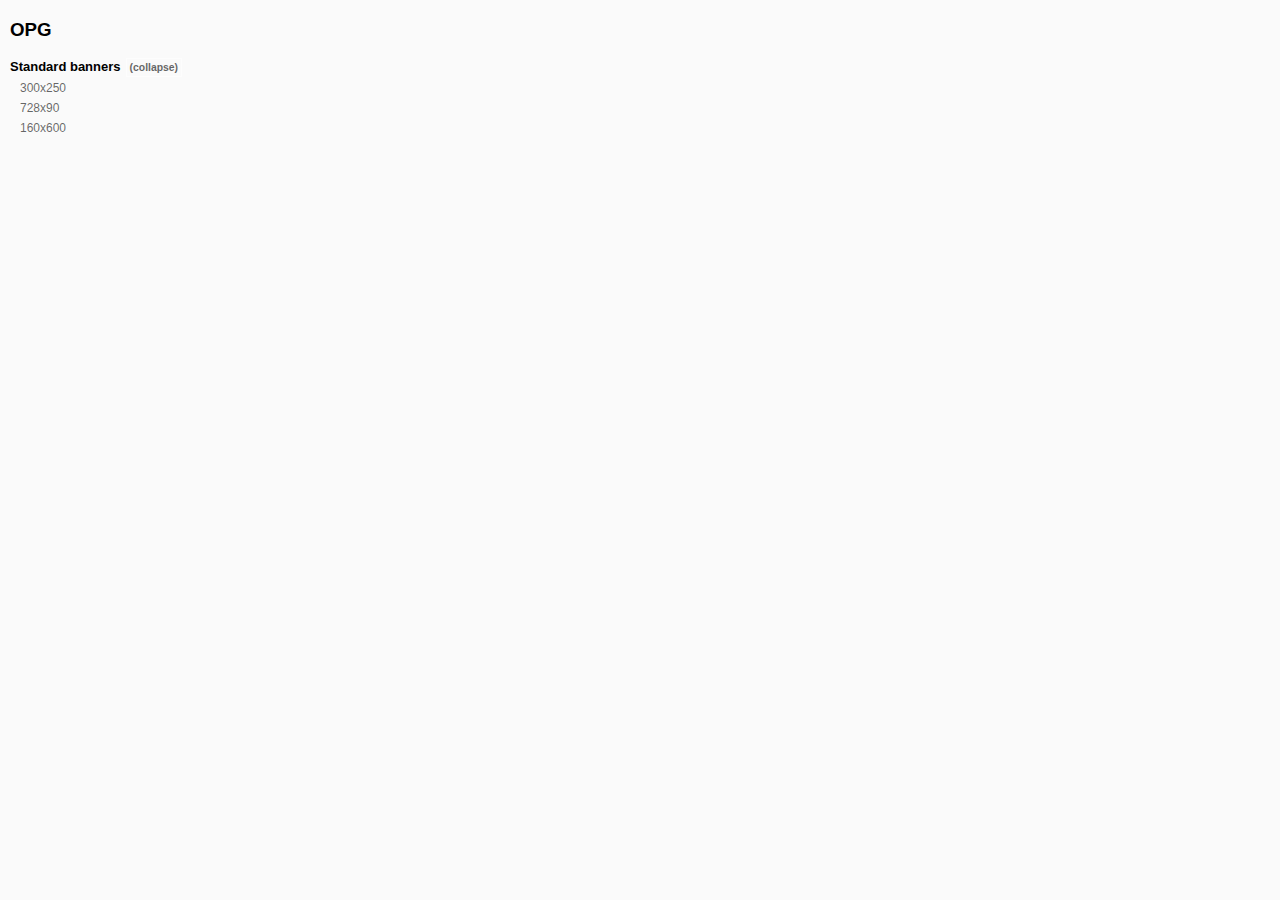
<file: docs/index.html>
<!DOCTYPE html>
<html lang="en">
<head>
    <meta charset="UTF-8">
    <meta http-equiv="Content-Type" content="text/html;charset=utf-8" />
    <meta name="viewport" content="width=device-width, initial-scale=1.0, maximum-scale=1.0, user-scalable=no" />
    <meta charset="utf-8" />
    <title></title>
    <style>
        a{
            color:#AAA;
        }
    </style>
    <script>

    var data = {
        title: "OPG",
        banners:[
            {
                title:"Standard banners",
                list:[
                {
                    path: "opg_300x250",
                    title: "300x250",
                    type: "BB"
                },
                {
                    path: "opg_728x90",
                    title: "728x90",
                    type: "LB"
                },
                {
                    path: "opg_160x600",
                    title: "160x600",
                    type: "SS"
                }
                ]
            }
        ]
    }

    </script>
</head>
<body>

<script src="vendor.bundle.js"> </script>
<script src="bundle.js"> </script>

</body>
</html>
</file>
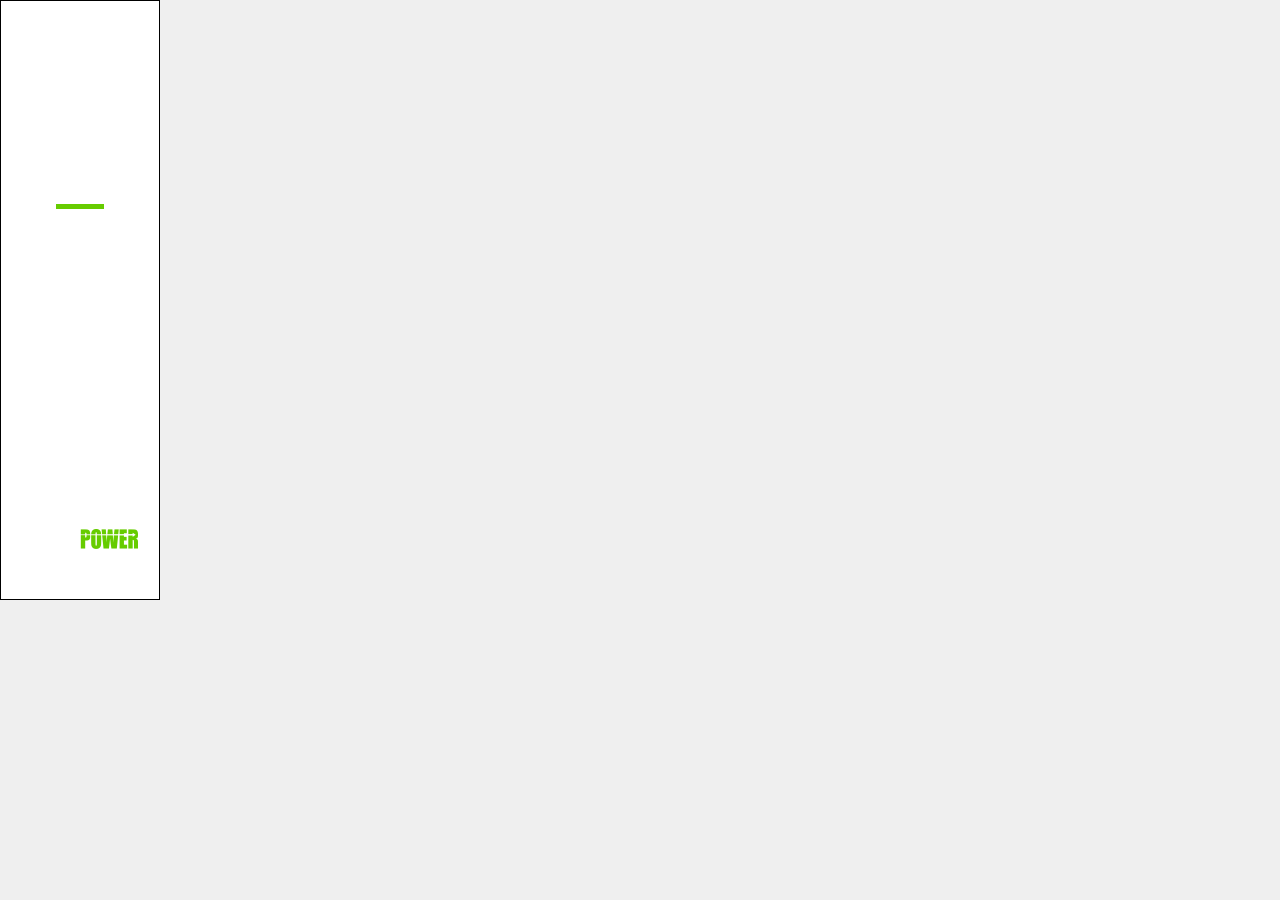
<file: dev/opg_160x600/index.html>
<!DOCTYPE html>
<html>
<head>
	<title></title>
	<style>#banner{opacity: 0;}</style>
	<meta http-equiv="Content-Type" content="text/html; charset=utf-8">
	<meta name="ad.size" content="width=160, height=600">
  
	<link rel="stylesheet" href="./_styles/css/main.css" inline/>
	<script type="text/javascript" src="https://quickresource.eyereturn.com/eyebuild/eyebuild_1_17.js"></script>
<script type="text/javascript">
    eyeBuild.initialize();
</script>
	<script type="text/javascript" src="http://localhost:48626/takana.js"></script>
	  <script type="text/javascript">takanaClient.run({host: 'localhost:48626'});</script>
  </head>
<body>
<!-- <a href="javascript:window.open(window.clickTag)"> -->
<div id="banner">

	<div class="outline"></div>

	<div class="frame frame1">		
		<img class="retina bg1" src="./images/bg1.jpg" alt="" inline>
		<img class="retina shadow t1a" src="./images/t1a.png" alt="" inline>
		<img class="retina shadow t1b" src="./images/t1b.png" alt="" inline>
		<img class="retina shadow t1c" src="./images/t1c.png" alt="" inline>
		<img class="retina shadow t1d" src="./images/t1d.png" alt="" inline>
		
		
	</div>
	<div class="frame frame2">
		<img class="retina bg2" src="./images/bg2.jpg" alt="" inline>
		<img class="retina shadow t2a" src="./images/t2a.png" alt="" inline>
		<img class="retina shadow t2b" src="./images/t2b.png" alt="" inline>
		<img class="retina shadow t2c" src="./images/t2c.png" alt="" inline>
		<img class="retina shadow t2d" src="./images/t2d.png" alt="" inline>
		<img class="retina cta" src="./images/cta.png" alt="" inline>
		<img class="retina cta2" src="./images/cta2.png" alt="" inline>

	</div>
	
	<img class="retina bar" src="./images/bar.png" alt="" inline>
	<img class="retina logo" src="./images/logo.png" alt="" inline>



	<p class="replay" id="replay">
		<svg version="1.1" id="Capa_1" xmlns="http://www.w3.org/2000/svg" xmlns:xlink="http://www.w3.org/1999/xlink" x="0px" y="0px"
		 width="305.836px" height="305.836px" viewBox="0 0 305.836 305.836" style="enable-background:new 0 0 305.836 305.836;"
		 xml:space="preserve">
	<g>
		<path d="M152.924,300.748c84.319,0,152.912-68.6,152.912-152.918c0-39.476-15.312-77.231-42.346-105.564
			c0,0,3.938-8.857,8.814-19.783c4.864-10.926-2.138-18.636-15.648-17.228l-79.125,8.289c-13.511,1.411-17.999,11.467-10.021,22.461
			l46.741,64.393c7.986,10.992,17.834,12.31,22.008,2.937l7.56-16.964c12.172,18.012,18.976,39.329,18.976,61.459
			c0,60.594-49.288,109.875-109.87,109.875c-60.591,0-109.882-49.287-109.882-109.875c0-19.086,4.96-37.878,14.357-54.337
			c5.891-10.325,2.3-23.467-8.025-29.357c-10.328-5.896-23.464-2.3-29.36,8.031C6.923,95.107,0,121.27,0,147.829
			C0,232.148,68.602,300.748,152.924,300.748z"/>
	</g>
	</svg>
	<span>Replay</span></p>
	
</div>
<!-- </a> -->
</body>
<script src="https://s0.2mdn.net/ads/studio/cached_libs/tweenmax_2.1.2_min.js"></script>





<script>
	var bannerId = document.getElementById("banner");
	bannerId.addEventListener('click', function(){
		eyeBuild.doClick(0);
	})
</script>


<script src="_bundled/main.js" inline></script>
</html>
</file>
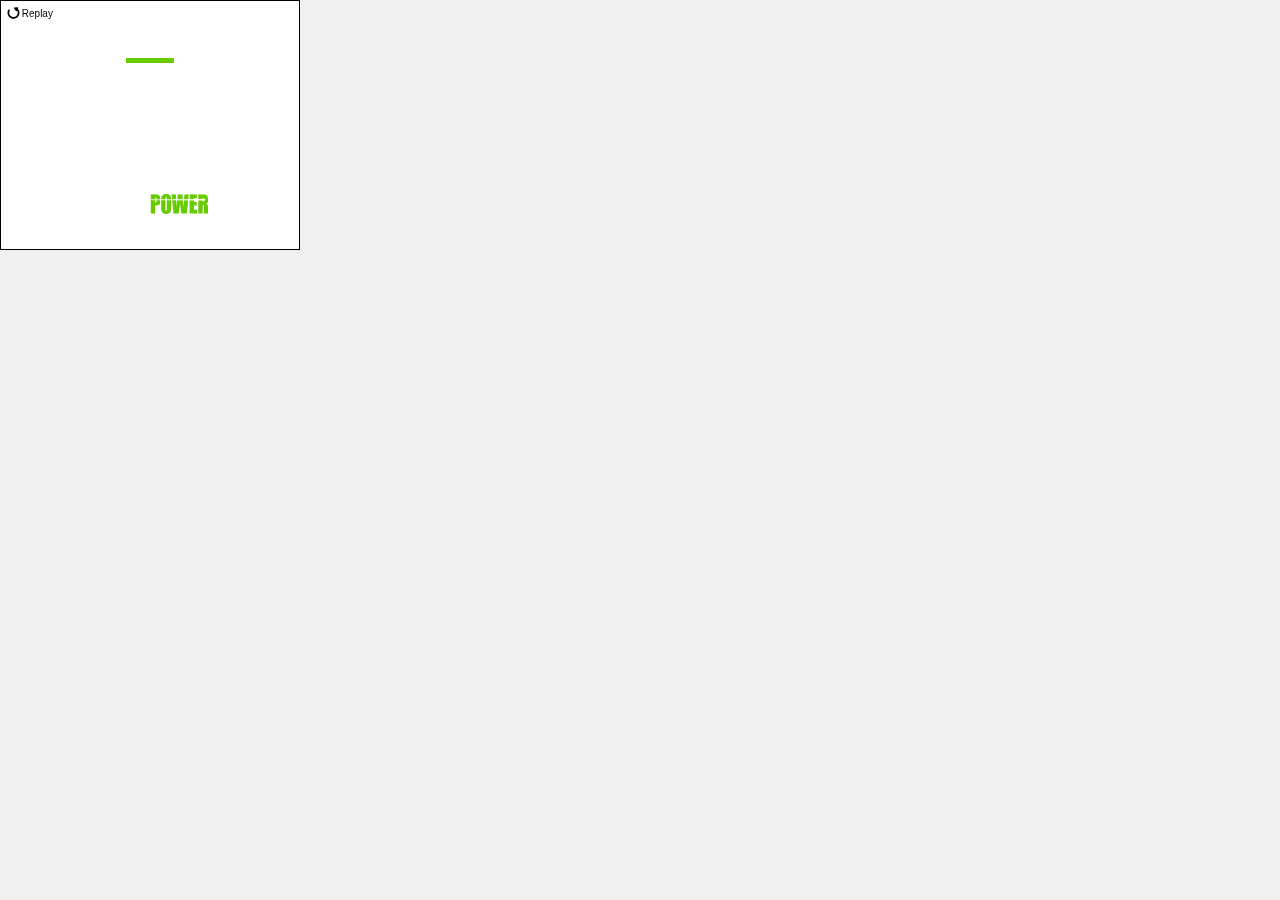
<file: dev/opg_300x250/index.html>
<!DOCTYPE html>
<html>
<head>
	<title></title>
	<style>#banner{opacity: 0;}</style>
	<meta http-equiv="Content-Type" content="text/html; charset=utf-8">
	<meta name="ad.size" content="width=300, height=250">
  
	<link rel="stylesheet" href="./_styles/css/main.css" inline/>
	<script type="text/javascript" src="https://quickresource.eyereturn.com/eyebuild/eyebuild_1_17.js"></script>
<script type="text/javascript">
    eyeBuild.initialize();
</script>
	<script type="text/javascript" src="http://localhost:48626/takana.js"></script>
	  <script type="text/javascript">takanaClient.run({host: 'localhost:48626'});</script>
  </head>
<body>
<!-- <a href="javascript:window.open(window.clickTag)"> -->
<div id="banner">
	<div class="outline"></div>

	<div class="frame frame1">		
		<img class="retina bg1" src="./images/bg1.jpg" alt="" inline>
		<img class="retina shadow t1a" src="./images/t1a.png" alt="" inline>
		<img class="retina shadow t1b" src="./images/t1b.png" alt="" inline>
		
		
	</div>
	<div class="frame frame2">
		<img class="retina bg2" src="./images/bg2.jpg" alt="" inline>
		<img class="retina shadow t2a" src="./images/t2a.png" alt="" inline>
		<img class="retina shadow t2b" src="./images/t2b.png" alt="" inline>
		

	</div>
	
	<img class="retina bar" src="./images/bar.png" alt="" inline>
	<img class="retina logo" src="./images/logo.png" alt="" inline>


	<img class="retina cta" src="./images/cta.png" alt="" inline>
	<img class="retina cta2" src="./images/cta2.png" alt="" inline>
	<p class="replay" id="replay">
		<svg version="1.1" id="Capa_1" xmlns="http://www.w3.org/2000/svg" xmlns:xlink="http://www.w3.org/1999/xlink" x="0px" y="0px"
		 width="305.836px" height="305.836px" viewBox="0 0 305.836 305.836" style="enable-background:new 0 0 305.836 305.836;"
		 xml:space="preserve">
	<g>
		<path d="M152.924,300.748c84.319,0,152.912-68.6,152.912-152.918c0-39.476-15.312-77.231-42.346-105.564
			c0,0,3.938-8.857,8.814-19.783c4.864-10.926-2.138-18.636-15.648-17.228l-79.125,8.289c-13.511,1.411-17.999,11.467-10.021,22.461
			l46.741,64.393c7.986,10.992,17.834,12.31,22.008,2.937l7.56-16.964c12.172,18.012,18.976,39.329,18.976,61.459
			c0,60.594-49.288,109.875-109.87,109.875c-60.591,0-109.882-49.287-109.882-109.875c0-19.086,4.96-37.878,14.357-54.337
			c5.891-10.325,2.3-23.467-8.025-29.357c-10.328-5.896-23.464-2.3-29.36,8.031C6.923,95.107,0,121.27,0,147.829
			C0,232.148,68.602,300.748,152.924,300.748z"/>
	</g>
	</svg>
	<span>Replay</span></p>
</div>
<!-- </a> -->
</body>
<script src="https://s0.2mdn.net/ads/studio/cached_libs/tweenmax_2.1.2_min.js"></script>





<script>
	var bannerId = document.getElementById("banner");
	bannerId.addEventListener('click', function(){
		eyeBuild.doClick(0);
	})
</script>


<script src="_bundled/main.js" inline></script>
</html>
</file>
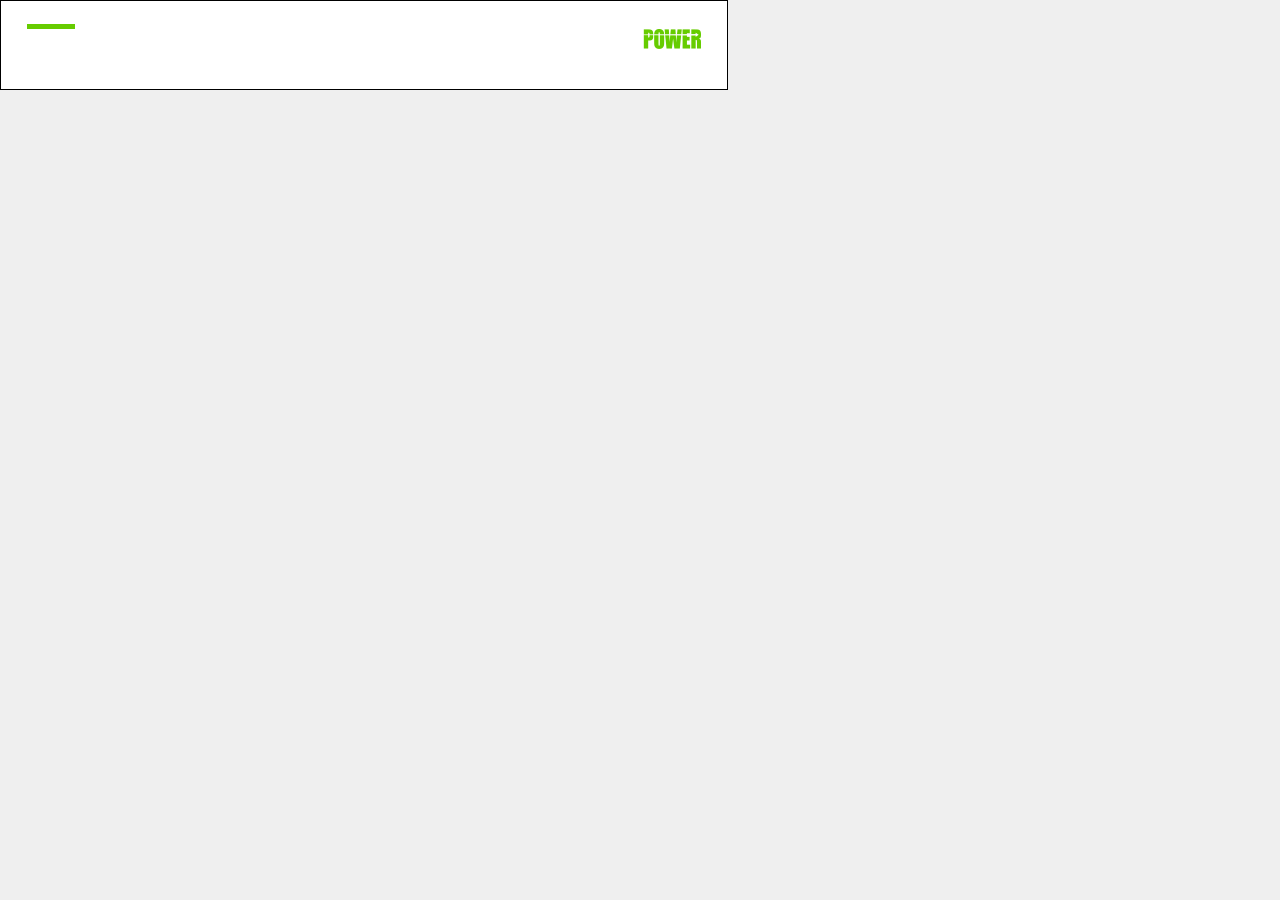
<file: dev/opg_728x90/index.html>
<!DOCTYPE html>
<html>
<head>
	<title></title>
	<style>#banner{opacity: 0;}</style>
	<meta http-equiv="Content-Type" content="text/html; charset=utf-8">
	<meta name="ad.size" content="width=728, height=90">
  
	<link rel="stylesheet" href="./_styles/css/main.css" inline/>
	<script type="text/javascript" src="https://quickresource.eyereturn.com/eyebuild/eyebuild_1_17.js"></script>
<script type="text/javascript">
    eyeBuild.initialize();
</script>
	<script type="text/javascript" src="http://localhost:48626/takana.js"></script>
	  <script type="text/javascript">takanaClient.run({host: 'localhost:48626'});</script>
  </head>
<body>
<!-- <a href="javascript:window.open(window.clickTag)"> -->
<div id="banner">
	<div class="outline"></div>

	<div class="frame frame1">		
		<img class="retina bg1" src="./images/bg1.jpg" alt="" inline>
		<img class="retina shadow t1a" src="./images/t1a.png" alt="" inline>
		
	</div>
	<div class="frame frame2">
		<img class="retina bg2" src="./images/bg2.jpg" alt="" inline>
		<img class="retina shadow t2a" src="./images/t2a.png" alt="" inline>
		<img class="retina shadow t2b" src="./images/t2b.png" alt="" inline>
		

	</div>
	
	<img class="retina bar" src="./images/bar.png" alt="" inline>
	<img class="retina logo" src="./images/logo.png" alt="" inline>


	<img class="retina cta" src="./images/cta.png" alt="" inline>
	<img class="retina cta2" src="./images/cta2.png" alt="" inline>
	<p class="replay" id="replay">
		<svg version="1.1" id="Capa_1" xmlns="http://www.w3.org/2000/svg" xmlns:xlink="http://www.w3.org/1999/xlink" x="0px" y="0px"
		 width="305.836px" height="305.836px" viewBox="0 0 305.836 305.836" style="enable-background:new 0 0 305.836 305.836;"
		 xml:space="preserve">
	<g>
		<path d="M152.924,300.748c84.319,0,152.912-68.6,152.912-152.918c0-39.476-15.312-77.231-42.346-105.564
			c0,0,3.938-8.857,8.814-19.783c4.864-10.926-2.138-18.636-15.648-17.228l-79.125,8.289c-13.511,1.411-17.999,11.467-10.021,22.461
			l46.741,64.393c7.986,10.992,17.834,12.31,22.008,2.937l7.56-16.964c12.172,18.012,18.976,39.329,18.976,61.459
			c0,60.594-49.288,109.875-109.87,109.875c-60.591,0-109.882-49.287-109.882-109.875c0-19.086,4.96-37.878,14.357-54.337
			c5.891-10.325,2.3-23.467-8.025-29.357c-10.328-5.896-23.464-2.3-29.36,8.031C6.923,95.107,0,121.27,0,147.829
			C0,232.148,68.602,300.748,152.924,300.748z"/>
	</g>
	</svg>
	<span>Replay</span></p>
</div>
<!-- </a> -->
</body>
<script src="https://s0.2mdn.net/ads/studio/cached_libs/tweenmax_2.1.2_min.js"></script>





<script>
	var bannerId = document.getElementById("banner");
	bannerId.addEventListener('click', function(){
		eyeBuild.doClick(0);
	})
</script>


<script src="_bundled/main.js" inline></script>
</html>
</file>
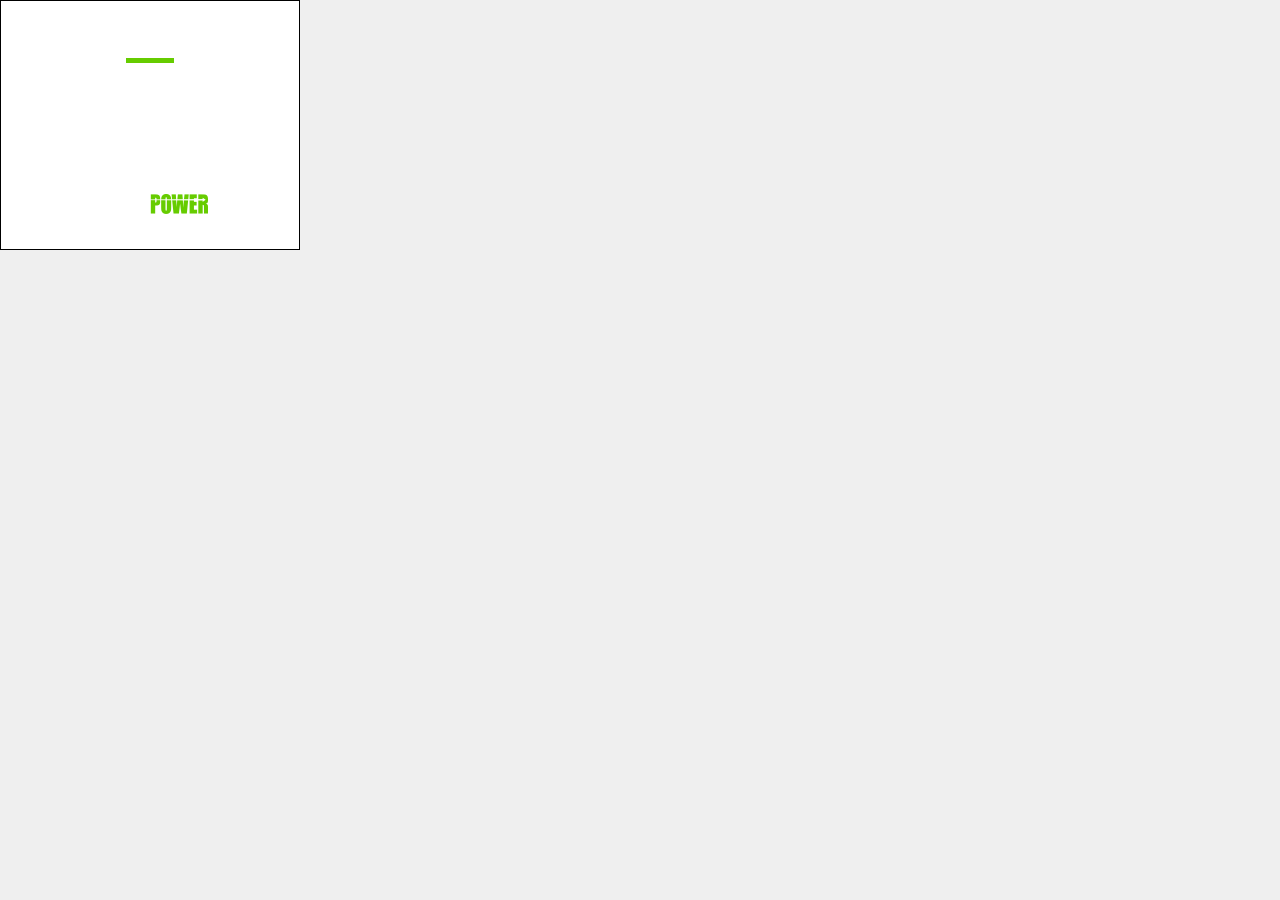
<file: dev/std_300x250/index.html>
<!DOCTYPE html>
<html>
<head>	
	<title></title>
	<style>#banner{opacity: 0;}</style>
	<meta http-equiv="Content-Type" content="text/html; charset=utf-8">
	<meta name="ad.size" content="width=300, height=250">
	<script type="text/javascript"> var clickTag = "http://www.google.com"; </script>
	<link rel="stylesheet" href="./_styles/css/main.css" inline/>
	<script type="text/javascript" src="http://localhost:48626/takana.js"></script>
    <script type="text/javascript">takanaClient.run({host: 'localhost:48626'});</script>
</head>
<body>
<a href="javascript:window.open(window.clickTag)">
<div id="banner">
	<div class="outline"></div>

	<div class="frame frame1">		
		<img class="retina bg1" src="./images/bg1.jpg" alt="" inline>
		<img class="retina shadow t1a" src="./images/t1a.png" alt="" inline>
		<img class="retina shadow t1b" src="./images/t1b.png" alt="" inline>
		
		
	</div>
	<div class="frame frame2">
		<img class="retina bg2" src="./images/bg2.jpg" alt="" inline>
		<img class="retina shadow t2a" src="./images/t2a.png" alt="" inline>
		<img class="retina shadow t2b" src="./images/t2b.png" alt="" inline>
		<img class="retina cta" src="./images/cta.png" alt="" inline>
	</div>
	
	<img class="retina bar" src="./images/bar.png" alt="" inline>
	<img class="retina logo" src="./images/logo.png" alt="" inline>

</div>
</a>
</body>
<script src="https://s0.2mdn.net/ads/studio/cached_libs/tweenmax_2.1.2_min.js"></script>


<script src="_bundled/main.js" inline></script>
</html>
</file>
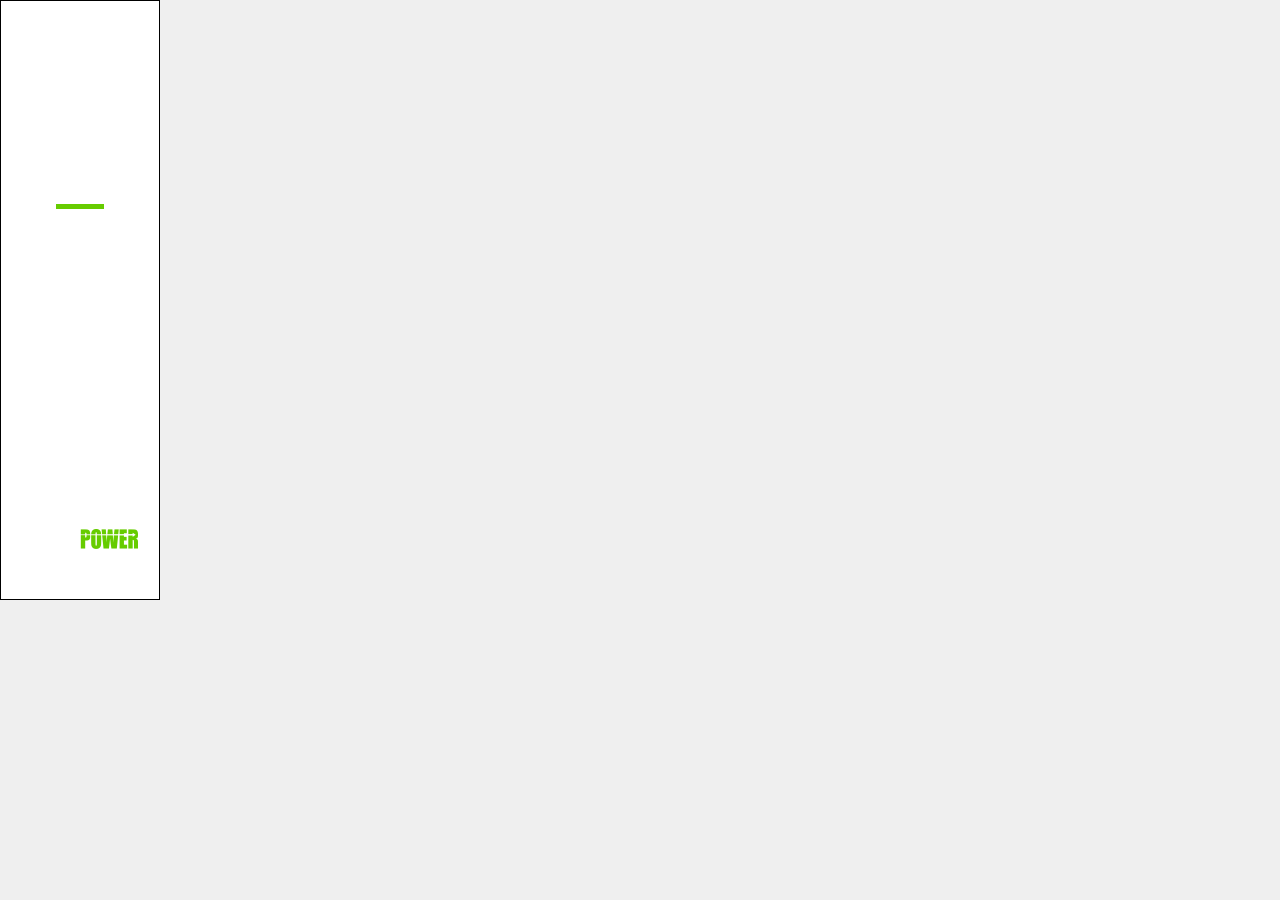
<file: docs/deploy/opg_160x600/index.html>
<!DOCTYPE html>
<html>
<head>
<title>Created: Oct 23, 3:50</title>
<style>#banner{opacity: 0;}</style>
<meta http-equiv="Content-Type" content="text/html; charset=utf-8">
<meta name="ad.size" content="width=160, height=600">
<style>html,body,div,span,applet,object,iframe,h1,h2,h3,h4,h5,h6,p,blockquote,pre,a,abbr,acronym,address,big,cite,code,del,dfn,em,img,ins,kbd,q,s,samp,small,strike,strong,sub,sup,tt,var,b,u,i,center,dl,dt,dd,ol,ul,li,fieldset,form,label,legend,table,caption,tbody,tfoot,thead,tr,th,td,article,aside,canvas,details,embed,figure,figcaption,footer,header,hgroup,menu,nav,output,ruby,section,summary,time,mark,audio,video{margin:0;padding:0;border:0;font-size:100%;font:inherit;vertical-align:baseline}article,aside,details,figcaption,figure,footer,header,hgroup,menu,nav,section{display:block}body{line-height:1}ol,ul{list-style:none}blockquote,q{quotes:none}blockquote:before,blockquote:after,q:before,q:after{content:'';content:none}table{border-collapse:collapse;border-spacing:0}html,body{box-sizing:border-box;margin:0;padding:0}*,*:before,*:after{box-sizing:inherit}a{color:inherit}body{margin:0;padding:0;background-color:#EFEFEF}canvas{display:block;top:0;left:0}#banner{width:300px;height:250px;overflow:hidden;position:relative;background-color:#fff;-webkit-text-size-adjust:100%;opacity:1;cursor:pointer}#banner>a{width:inherit;height:inherit}canvas,.text,.frame,.outline,img{position:absolute}img{vertical-align:top;-webkit-backface-visibility:hidden;-webkit-transform:translateZ(0)scale(1,1)}.outline{z-index:99;width:inherit;height:inherit;border:1px solid #000;pointer-events:none;position:absolute}.frame{width:inherit;height:inherit;opacity:0;top:0;left:0}p{display:inline-block;-webkit-font-smoothing:antialiased;-moz-osx-font-smoothing:grayscale}sup{font-size:50%;vertical-align:top;position:relative;left:-3px}.shadow{-webkit-filter:drop-shadow(0 0 9px rgba(0,0,0,.5));filter:drop-shadow(0 0 9px rgba(0,0,0,.5))}.retina{-webkit-transform:translate(0,0)scale(.5,.5);-ms-transform:translate(0,0)scale(.5,.5);transform:translate(0,0)scale(.5,.5);-webkit-backface-visibility:hidden;backface-visibility:hidden;-webkit-perspective:1000px;perspective:1000px;position:absolute;-webkit-transform-origin:0 0;-ms-transform-origin:0 0;transform-origin:0 0;image-rendering:-webkit-optimize-contrast}#legalBtn:hover~#legalContent{opacity:1}#legalContent{width:100%;height:100%;background-color:rgba(0,0,0,.9);-webkit-transform:translate(0,0);-ms-transform:translate(0,0);transform:translate(0,0);-webkit-backface-visibility:hidden;backface-visibility:hidden;-webkit-perspective:1000px;perspective:1000px;position:absolute;color:#fff;font-family:'Helvetica Neue',Helvetica,Arial,sans-serif;padding:10px;font-size:10px;z-index:90;opacity:0;font-weight:400;line-height:14px;transition:opacity .3s;pointer-events:none}.hide{opacity:0;-webkit-transform:translate(0,0);-ms-transform:translate(0,0);transform:translate(0,0);-webkit-backface-visibility:hidden;backface-visibility:hidden;-webkit-perspective:1000px;perspective:1000px;position:absolute;z-index:0;pointer-events:none}#legalBtn{-webkit-transform:translate(0,0);-ms-transform:translate(0,0);transform:translate(0,0);-webkit-backface-visibility:hidden;backface-visibility:hidden;-webkit-perspective:1000px;perspective:1000px;position:absolute;opacity:1;width:36px;height:25px;background-color:red;opacity:0}.cta2{display:none}.bg1{-webkit-transform-origin:50% 50%;-ms-transform-origin:50% 50%;transform-origin:50% 50%;-webkit-transform:translate(-80px,-300px)scale(.5,.5);-ms-transform:translate(-80px,-300px)scale(.5,.5);transform:translate(-80px,-300px)scale(.5,.5);-webkit-backface-visibility:hidden;backface-visibility:hidden;-webkit-perspective:1000px;perspective:1000px;position:absolute}.cta2{opacity:0}#banner{font-size:20px;color:#333;width:160px;height:600px}#banner:hover .cta2{opacity:1}#banner:hover .cta{opacity:0}.replay{-webkit-transform:translate(5px,4px);-ms-transform:translate(5px,4px);transform:translate(5px,4px);-webkit-backface-visibility:hidden;backface-visibility:hidden;-webkit-perspective:1000px;perspective:1000px;position:absolute;font-size:10px;color:#fff;cursor:pointer;font-family:sans-serif;fill:#fff}.replay svg{width:13px;height:12px;position:relative;top:2px;left:1px}.replay:hover{fill:#000;color:#000}</style>
<script type="text/javascript" src="https://quickresource.eyereturn.com/eyebuild/eyebuild_1_17.js"></script>
<script type="text/javascript">eyeBuild.initialize();</script>

<script type="text/javascript"></script>
</head>
<body>

<div id="banner">
<div class="outline"></div>
<div class="frame frame1">
<img class="retina bg1" alt src="[data-uri]" />
<img class="retina shadow t1a" alt src="[data-uri]" />
<img class="retina shadow t1b" alt src="[data-uri]" />
<img class="retina shadow t1c" alt src="[data-uri]" />
<img class="retina shadow t1d" alt src="[data-uri]" />
</div>
<div class="frame frame2">
<img class="retina bg2" alt src="[data-uri]" />
<img class="retina shadow t2a" alt src="[data-uri]" />
<img class="retina shadow t2b" alt src="[data-uri]" />
<img class="retina shadow t2c" alt src="[data-uri]" />
<img class="retina shadow t2d" alt src="[data-uri]" />
<img class="retina cta" alt src="[data-uri]" />
<img class="retina cta2" alt src="[data-uri]" />
</div>
<img class="retina bar" alt src="[data-uri]" />
<img class="retina logo" alt src="[data-uri]" />
<p class="replay" id="replay">
<svg version="1.1" id="Capa_1" xmlns="http://www.w3.org/2000/svg" xmlns:xlink="http://www.w3.org/1999/xlink" x="0px" y="0px" width="305.836px" height="305.836px" viewBox="0 0 305.836 305.836" style="enable-background:new 0 0 305.836 305.836" xml:space="preserve">
<g>
<path d="M152.924,300.748c84.319,0,152.912-68.6,152.912-152.918c0-39.476-15.312-77.231-42.346-105.564
			c0,0,3.938-8.857,8.814-19.783c4.864-10.926-2.138-18.636-15.648-17.228l-79.125,8.289c-13.511,1.411-17.999,11.467-10.021,22.461
			l46.741,64.393c7.986,10.992,17.834,12.31,22.008,2.937l7.56-16.964c12.172,18.012,18.976,39.329,18.976,61.459
			c0,60.594-49.288,109.875-109.87,109.875c-60.591,0-109.882-49.287-109.882-109.875c0-19.086,4.96-37.878,14.357-54.337
			c5.891-10.325,2.3-23.467-8.025-29.357c-10.328-5.896-23.464-2.3-29.36,8.031C6.923,95.107,0,121.27,0,147.829
			C0,232.148,68.602,300.748,152.924,300.748z"/>
</g>
</svg>
<span>Replay</span></p>
</div>

</body>
<script src="https://s0.2mdn.net/ads/studio/cached_libs/tweenmax_2.1.2_min.js"></script>
<script>var bannerId = document.getElementById("banner");
	bannerId.addEventListener('click', function(){
		eyeBuild.doClick(0);
	})</script>
<script>!function t(r,e,o){function a(i,n){if(!e[i]){if(!r[i]){var c="function"==typeof require&&require;if(!n&&c)return c(i,!0);if(f)return f(i,!0);var y=new Error("Cannot find module '"+i+"'");throw y.code="MODULE_NOT_FOUND",y}var p=e[i]={exports:{}};r[i][0].call(p.exports,function(t){var e=r[i][1][t];return a(e?e:t)},p,p.exports,t,r,e,o)}return e[i].exports}for(var f="function"==typeof require&&require,i=0;i<o.length;i++)a(o[i]);return a}({1:[function(t,r,e){"use strict";var o=function(){TweenLite.defaultEase=Power2.easeOut;var t=new TimelineMax,r=.6;t.add("start"),t.set(".frame1",{opacity:1}),t.set(".frame2",{opacity:1}),t.add("t1"),t.from(".bg1",5,{scale:.8},"t1"),t.from(".bar",r,{y:"+=100",opacity:0},"t1+=.3"),t.from(".t1a",r,{y:"+=100",opacity:0},"t1+=.5"),t.from(".t1b",r,{y:"+=100",opacity:0},"t1+=.6"),t.from(".t1c",r,{y:"+=100",opacity:0},"t1+=.7"),t.from(".t1d",r,{y:"+=100",opacity:0},"t1+=.8"),t.add("f2",3),t.to(".frame1",.8,{y:-600},"f2"),t.from(".frame2",.8,{y:600},"f2"),t.from(".t2a",r,{y:"+=100",opacity:0},"f2+=.4"),t.from(".t2b",r,{y:"+=100",opacity:0},"f2+=.5"),t.from(".t2c",r,{y:"+=100",opacity:0},"f2+=.6"),t.from(".t2d",r,{y:"+=100",opacity:0},"f2+=.7"),t.from([".cta",".replay"],.5,{opacity:0},"f2+=1"),t.set(".cta2",{display:"block"});var e=document.getElementById("replay");e.addEventListener("click",function(){t.gotoAndPlay("start")})};o(),r.exports={}},{}]},{},[1]);</script>
</html>
</file>
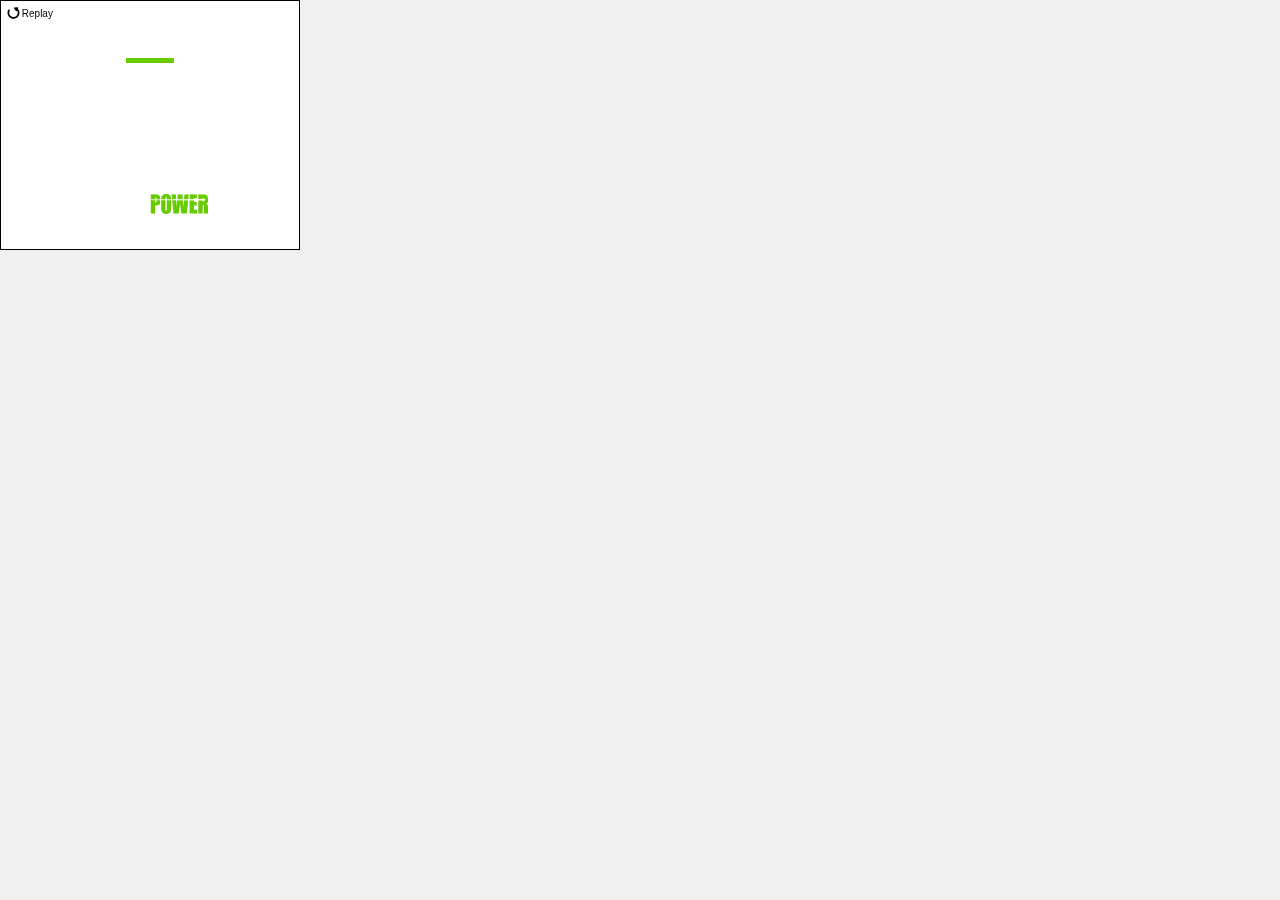
<file: docs/deploy/opg_300x250/index.html>
<!DOCTYPE html>
<html>
<head>
<title>Created: Oct 23, 3:50</title>
<style>#banner{opacity: 0;}</style>
<meta http-equiv="Content-Type" content="text/html; charset=utf-8">
<meta name="ad.size" content="width=300, height=250">
<style>html,body,div,span,applet,object,iframe,h1,h2,h3,h4,h5,h6,p,blockquote,pre,a,abbr,acronym,address,big,cite,code,del,dfn,em,img,ins,kbd,q,s,samp,small,strike,strong,sub,sup,tt,var,b,u,i,center,dl,dt,dd,ol,ul,li,fieldset,form,label,legend,table,caption,tbody,tfoot,thead,tr,th,td,article,aside,canvas,details,embed,figure,figcaption,footer,header,hgroup,menu,nav,output,ruby,section,summary,time,mark,audio,video{margin:0;padding:0;border:0;font-size:100%;font:inherit;vertical-align:baseline}article,aside,details,figcaption,figure,footer,header,hgroup,menu,nav,section{display:block}body{line-height:1}ol,ul{list-style:none}blockquote,q{quotes:none}blockquote:before,blockquote:after,q:before,q:after{content:'';content:none}table{border-collapse:collapse;border-spacing:0}html,body{box-sizing:border-box;margin:0;padding:0}*,*:before,*:after{box-sizing:inherit}a{color:inherit}body{margin:0;padding:0;background-color:#EFEFEF}canvas{display:block;top:0;left:0}#banner{width:300px;height:250px;overflow:hidden;position:relative;background-color:#fff;-webkit-text-size-adjust:100%;opacity:1;cursor:pointer}#banner>a{width:inherit;height:inherit}canvas,.text,.frame,.outline,img{position:absolute}img{vertical-align:top;-webkit-backface-visibility:hidden;-webkit-transform:translateZ(0)scale(1,1)}.outline{z-index:99;width:inherit;height:inherit;border:1px solid #000;pointer-events:none;position:absolute}.frame{width:inherit;height:inherit;opacity:0;top:0;left:0}p{display:inline-block;-webkit-font-smoothing:antialiased;-moz-osx-font-smoothing:grayscale}sup{font-size:50%;vertical-align:top;position:relative;left:-3px}.shadow{-webkit-filter:drop-shadow(0 0 9px rgba(0,0,0,.5));filter:drop-shadow(0 0 9px rgba(0,0,0,.5))}.retina{-webkit-transform:translate(0,0)scale(.5,.5);-ms-transform:translate(0,0)scale(.5,.5);transform:translate(0,0)scale(.5,.5);-webkit-backface-visibility:hidden;backface-visibility:hidden;-webkit-perspective:1000px;perspective:1000px;position:absolute;-webkit-transform-origin:0 0;-ms-transform-origin:0 0;transform-origin:0 0;image-rendering:-webkit-optimize-contrast}#legalBtn:hover~#legalContent{opacity:1}#legalContent{width:100%;height:100%;background-color:rgba(0,0,0,.9);-webkit-transform:translate(0,0);-ms-transform:translate(0,0);transform:translate(0,0);-webkit-backface-visibility:hidden;backface-visibility:hidden;-webkit-perspective:1000px;perspective:1000px;position:absolute;color:#fff;font-family:'Helvetica Neue',Helvetica,Arial,sans-serif;padding:10px;font-size:10px;z-index:90;opacity:0;font-weight:400;line-height:14px;transition:opacity .3s;pointer-events:none}.hide{opacity:0;-webkit-transform:translate(0,0);-ms-transform:translate(0,0);transform:translate(0,0);-webkit-backface-visibility:hidden;backface-visibility:hidden;-webkit-perspective:1000px;perspective:1000px;position:absolute;z-index:0;pointer-events:none}#legalBtn{-webkit-transform:translate(0,0);-ms-transform:translate(0,0);transform:translate(0,0);-webkit-backface-visibility:hidden;backface-visibility:hidden;-webkit-perspective:1000px;perspective:1000px;position:absolute;opacity:1;width:36px;height:25px;background-color:red;opacity:0}.cta2{display:none}.bg1{-webkit-transform-origin:50% 50%;-ms-transform-origin:50% 50%;transform-origin:50% 50%;-webkit-transform:translate(-150px,-125px)scale(.5,.5);-ms-transform:translate(-150px,-125px)scale(.5,.5);transform:translate(-150px,-125px)scale(.5,.5);-webkit-backface-visibility:hidden;backface-visibility:hidden;-webkit-perspective:1000px;perspective:1000px;position:absolute}.cta2{opacity:0}#banner{font-size:20px;color:#333;width:300px;height:250px}.cta2:hover{opacity:1}.cta2:hover+.cta{opacity:0}.replay{padding:8px;-webkit-transform:translate(-2px,-3px);-ms-transform:translate(-2px,-3px);transform:translate(-2px,-3px);-webkit-backface-visibility:hidden;backface-visibility:hidden;-webkit-perspective:1000px;perspective:1000px;position:absolute;font-size:10px;color:#fff;cursor:pointer;font-family:sans-serif;fill:#fff}.replay svg{width:13px;height:12px;position:relative;top:2px;left:1px}.replay:hover{fill:#000;color:#000}</style>
<script type="text/javascript" src="https://quickresource.eyereturn.com/eyebuild/eyebuild_1_17.js"></script>
<script type="text/javascript">eyeBuild.initialize();</script>

<script type="text/javascript"></script>
</head>
<body>

<div id="banner">
<div class="outline"></div>
<div class="frame frame1">
<img class="retina bg1" alt src="[data-uri]" />
<img class="retina shadow t1a" alt src="[data-uri]" />
<img class="retina shadow t1b" alt src="[data-uri]" />
</div>
<div class="frame frame2">
<img class="retina bg2" alt src="[data-uri]" />
<img class="retina shadow t2a" alt src="[data-uri]" />
<img class="retina shadow t2b" alt src="[data-uri]" />
</div>
<img class="retina bar" alt src="[data-uri]" />
<img class="retina logo" alt src="[data-uri]" />
<img class="retina cta" alt src="[data-uri]" />
<img class="retina cta2" alt src="[data-uri]" />
<p class="replay" id="replay">
<svg version="1.1" id="Capa_1" xmlns="http://www.w3.org/2000/svg" xmlns:xlink="http://www.w3.org/1999/xlink" x="0px" y="0px" width="305.836px" height="305.836px" viewBox="0 0 305.836 305.836" style="enable-background:new 0 0 305.836 305.836" xml:space="preserve">
<g>
<path d="M152.924,300.748c84.319,0,152.912-68.6,152.912-152.918c0-39.476-15.312-77.231-42.346-105.564
			c0,0,3.938-8.857,8.814-19.783c4.864-10.926-2.138-18.636-15.648-17.228l-79.125,8.289c-13.511,1.411-17.999,11.467-10.021,22.461
			l46.741,64.393c7.986,10.992,17.834,12.31,22.008,2.937l7.56-16.964c12.172,18.012,18.976,39.329,18.976,61.459
			c0,60.594-49.288,109.875-109.87,109.875c-60.591,0-109.882-49.287-109.882-109.875c0-19.086,4.96-37.878,14.357-54.337
			c5.891-10.325,2.3-23.467-8.025-29.357c-10.328-5.896-23.464-2.3-29.36,8.031C6.923,95.107,0,121.27,0,147.829
			C0,232.148,68.602,300.748,152.924,300.748z"/>
</g>
</svg>
<span>Replay</span></p>
</div>

</body>
<script src="https://s0.2mdn.net/ads/studio/cached_libs/tweenmax_2.1.2_min.js"></script>
<script>var bannerId = document.getElementById("banner");
	bannerId.addEventListener('click', function(){
		eyeBuild.doClick(0);
	})</script>
<script>!function t(r,e,o){function a(n,i){if(!e[n]){if(!r[n]){var c="function"==typeof require&&require;if(!i&&c)return c(n,!0);if(f)return f(n,!0);var u=new Error("Cannot find module '"+n+"'");throw u.code="MODULE_NOT_FOUND",u}var y=e[n]={exports:{}};r[n][0].call(y.exports,function(t){var e=r[n][1][t];return a(e?e:t)},y,y.exports,t,r,e,o)}return e[n].exports}for(var f="function"==typeof require&&require,n=0;n<o.length;n++)a(o[n]);return a}({1:[function(t,r,e){"use strict";var o=function(){TweenLite.defaultEase=Power2.easeOut;var t=new TimelineMax,r=.6;t.add("start"),t.set(".frame1",{opacity:1}),t.set(".frame2",{opacity:1}),t.add("t1"),t.from(".bg1",5,{scale:.8},"t1"),t.from(".bar",r,{y:"+=100",opacity:0},"t1+=.3"),t.from(".t1a",r,{y:"+=100",opacity:0},"t1+=.7"),t.from(".t1b",r,{y:"+=100",opacity:0},"t1+=.9"),t.add("f2",3),t.to(".frame1",.5,{y:-250},"f2"),t.from(".frame2",.5,{y:250},"f2"),t.from(".t2a",r,{y:"+=100",opacity:0},"f2+=.4"),t.from(".t2b",r,{y:"+=100",opacity:0},"f2+=.6"),t.from([".cta",".replay"],.5,{opacity:0},"f2+=1"),t.set(".cta2",{display:"block"});var e=document.getElementById("replay");e.addEventListener("click",function(){t.gotoAndPlay("start")})};o(),r.exports={}},{}]},{},[1]);</script>
</html>
</file>
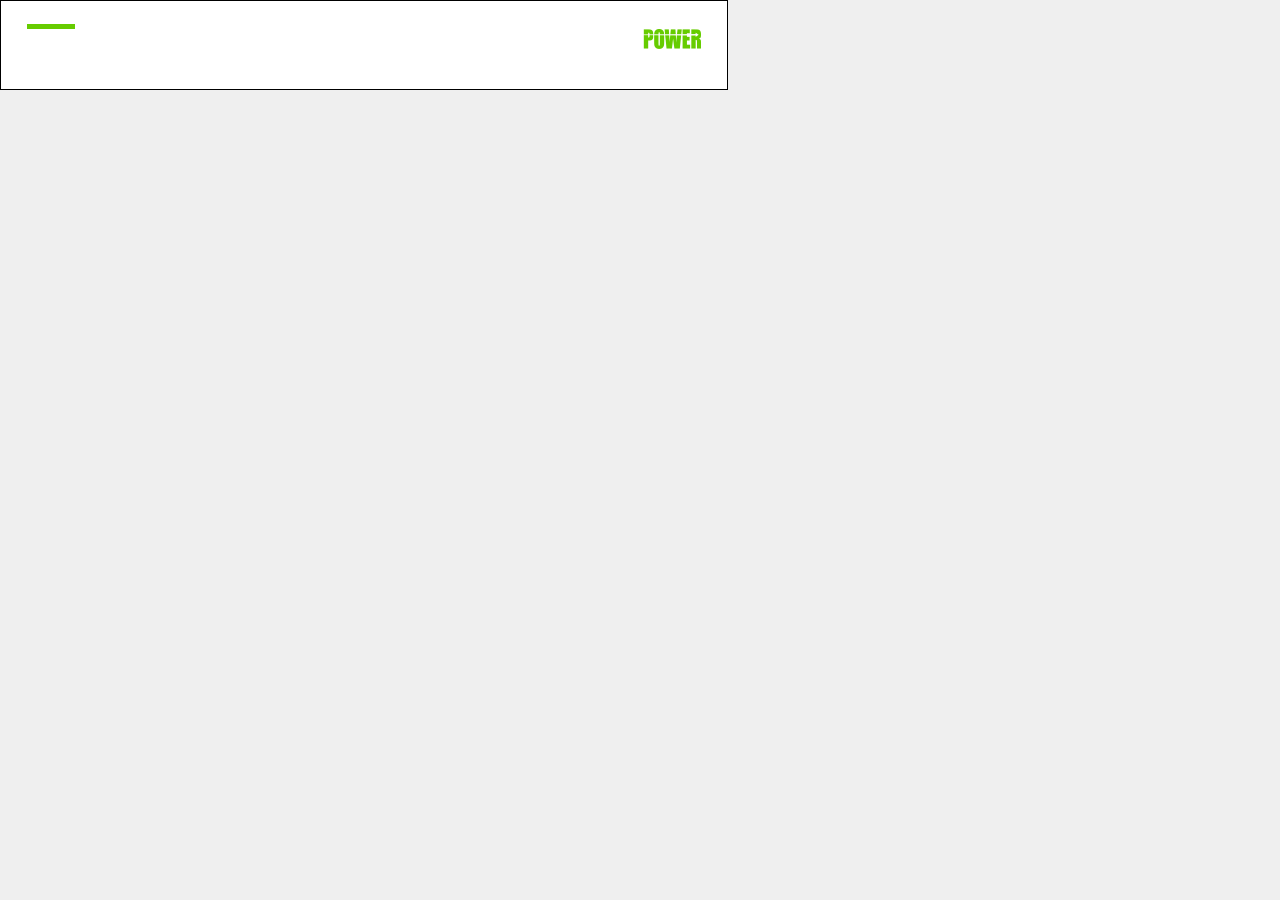
<file: docs/deploy/opg_728x90/index.html>
<!DOCTYPE html>
<html>
<head>
<title>Created: Oct 23, 3:50</title>
<style>#banner{opacity: 0;}</style>
<meta http-equiv="Content-Type" content="text/html; charset=utf-8">
<meta name="ad.size" content="width=728, height=90">
<style>html,body,div,span,applet,object,iframe,h1,h2,h3,h4,h5,h6,p,blockquote,pre,a,abbr,acronym,address,big,cite,code,del,dfn,em,img,ins,kbd,q,s,samp,small,strike,strong,sub,sup,tt,var,b,u,i,center,dl,dt,dd,ol,ul,li,fieldset,form,label,legend,table,caption,tbody,tfoot,thead,tr,th,td,article,aside,canvas,details,embed,figure,figcaption,footer,header,hgroup,menu,nav,output,ruby,section,summary,time,mark,audio,video{margin:0;padding:0;border:0;font-size:100%;font:inherit;vertical-align:baseline}article,aside,details,figcaption,figure,footer,header,hgroup,menu,nav,section{display:block}body{line-height:1}ol,ul{list-style:none}blockquote,q{quotes:none}blockquote:before,blockquote:after,q:before,q:after{content:'';content:none}table{border-collapse:collapse;border-spacing:0}html,body{box-sizing:border-box;margin:0;padding:0}*,*:before,*:after{box-sizing:inherit}a{color:inherit}body{margin:0;padding:0;background-color:#EFEFEF}canvas{display:block;top:0;left:0}#banner{width:300px;height:250px;overflow:hidden;position:relative;background-color:#fff;-webkit-text-size-adjust:100%;opacity:1;cursor:pointer}#banner>a{width:inherit;height:inherit}canvas,.text,.frame,.outline,img{position:absolute}img{vertical-align:top;-webkit-backface-visibility:hidden;-webkit-transform:translateZ(0)scale(1,1)}.outline{z-index:99;width:inherit;height:inherit;border:1px solid #000;pointer-events:none;position:absolute}.frame{width:inherit;height:inherit;opacity:0;top:0;left:0}p{display:inline-block;-webkit-font-smoothing:antialiased;-moz-osx-font-smoothing:grayscale}sup{font-size:50%;vertical-align:top;position:relative;left:-3px}.shadow{-webkit-filter:drop-shadow(0 0 9px rgba(0,0,0,.5));filter:drop-shadow(0 0 9px rgba(0,0,0,.5))}.retina{-webkit-transform:translate(0,0)scale(.5,.5);-ms-transform:translate(0,0)scale(.5,.5);transform:translate(0,0)scale(.5,.5);-webkit-backface-visibility:hidden;backface-visibility:hidden;-webkit-perspective:1000px;perspective:1000px;position:absolute;-webkit-transform-origin:0 0;-ms-transform-origin:0 0;transform-origin:0 0;image-rendering:-webkit-optimize-contrast}#legalBtn:hover~#legalContent{opacity:1}#legalContent{width:100%;height:100%;background-color:rgba(0,0,0,.9);-webkit-transform:translate(0,0);-ms-transform:translate(0,0);transform:translate(0,0);-webkit-backface-visibility:hidden;backface-visibility:hidden;-webkit-perspective:1000px;perspective:1000px;position:absolute;color:#fff;font-family:'Helvetica Neue',Helvetica,Arial,sans-serif;padding:10px;font-size:10px;z-index:90;opacity:0;font-weight:400;line-height:14px;transition:opacity .3s;pointer-events:none}.hide{opacity:0;-webkit-transform:translate(0,0);-ms-transform:translate(0,0);transform:translate(0,0);-webkit-backface-visibility:hidden;backface-visibility:hidden;-webkit-perspective:1000px;perspective:1000px;position:absolute;z-index:0;pointer-events:none}#legalBtn{-webkit-transform:translate(0,0);-ms-transform:translate(0,0);transform:translate(0,0);-webkit-backface-visibility:hidden;backface-visibility:hidden;-webkit-perspective:1000px;perspective:1000px;position:absolute;opacity:1;width:36px;height:25px;background-color:red;opacity:0}.cta2{display:none}.bg1{-webkit-transform-origin:50% 50%;-ms-transform-origin:50% 50%;transform-origin:50% 50%;-webkit-transform:translate(-364px,-45px)scale(.5,.5);-ms-transform:translate(-364px,-45px)scale(.5,.5);transform:translate(-364px,-45px)scale(.5,.5);-webkit-backface-visibility:hidden;backface-visibility:hidden;-webkit-perspective:1000px;perspective:1000px;position:absolute}.cta2{opacity:0}#banner{font-size:20px;color:#333;width:728px;height:90px}.cta2:hover{opacity:1}.cta2:hover+.cta{opacity:0}.replay{padding:8px;-webkit-transform:translate(-2px,61px);-ms-transform:translate(-2px,61px);transform:translate(-2px,61px);-webkit-backface-visibility:hidden;backface-visibility:hidden;-webkit-perspective:1000px;perspective:1000px;position:absolute;font-size:10px;color:#fff;cursor:pointer;font-family:sans-serif;fill:#fff}.replay svg{width:13px;height:12px;position:relative;top:2px;left:1px}.replay:hover{fill:#CCC;color:#CCC}</style>
<script type="text/javascript" src="https://quickresource.eyereturn.com/eyebuild/eyebuild_1_17.js"></script>
<script type="text/javascript">eyeBuild.initialize();</script>

<script type="text/javascript"></script>
</head>
<body>

<div id="banner">
<div class="outline"></div>
<div class="frame frame1">
<img class="retina bg1" alt src="[data-uri]" />
<img class="retina shadow t1a" alt src="[data-uri]" />
</div>
<div class="frame frame2">
<img class="retina bg2" alt src="[data-uri]" />
<img class="retina shadow t2a" alt src="[data-uri]" />
<img class="retina shadow t2b" alt src="[data-uri]" />
</div>
<img class="retina bar" alt src="[data-uri]" />
<img class="retina logo" alt src="[data-uri]" />
<img class="retina cta" alt src="[data-uri]" />
<img class="retina cta2" alt src="[data-uri]" />
<p class="replay" id="replay">
<svg version="1.1" id="Capa_1" xmlns="http://www.w3.org/2000/svg" xmlns:xlink="http://www.w3.org/1999/xlink" x="0px" y="0px" width="305.836px" height="305.836px" viewBox="0 0 305.836 305.836" style="enable-background:new 0 0 305.836 305.836" xml:space="preserve">
<g>
<path d="M152.924,300.748c84.319,0,152.912-68.6,152.912-152.918c0-39.476-15.312-77.231-42.346-105.564
			c0,0,3.938-8.857,8.814-19.783c4.864-10.926-2.138-18.636-15.648-17.228l-79.125,8.289c-13.511,1.411-17.999,11.467-10.021,22.461
			l46.741,64.393c7.986,10.992,17.834,12.31,22.008,2.937l7.56-16.964c12.172,18.012,18.976,39.329,18.976,61.459
			c0,60.594-49.288,109.875-109.87,109.875c-60.591,0-109.882-49.287-109.882-109.875c0-19.086,4.96-37.878,14.357-54.337
			c5.891-10.325,2.3-23.467-8.025-29.357c-10.328-5.896-23.464-2.3-29.36,8.031C6.923,95.107,0,121.27,0,147.829
			C0,232.148,68.602,300.748,152.924,300.748z"/>
</g>
</svg>
<span>Replay</span></p>
</div>

</body>
<script src="https://s0.2mdn.net/ads/studio/cached_libs/tweenmax_2.1.2_min.js"></script>
<script>var bannerId = document.getElementById("banner");
	bannerId.addEventListener('click', function(){
		eyeBuild.doClick(0);
	})</script>
<script>!function t(r,e,a){function o(n,i){if(!e[n]){if(!r[n]){var c="function"==typeof require&&require;if(!i&&c)return c(n,!0);if(f)return f(n,!0);var u=new Error("Cannot find module '"+n+"'");throw u.code="MODULE_NOT_FOUND",u}var y=e[n]={exports:{}};r[n][0].call(y.exports,function(t){var e=r[n][1][t];return o(e?e:t)},y,y.exports,t,r,e,a)}return e[n].exports}for(var f="function"==typeof require&&require,n=0;n<a.length;n++)o(a[n]);return o}({1:[function(t,r,e){"use strict";var a=function(){TweenLite.defaultEase=Power2.easeOut;var t=new TimelineMax,r=.6;t.add("start"),t.set(".frame1",{opacity:1}),t.set(".frame2",{opacity:1}),t.add("t1"),t.from(".bg1",5,{scale:.8},"t1"),t.from(".bar",r,{y:"+=70",opacity:0},"t1+=.3"),t.from(".t1a",r,{y:"+=70",opacity:0},"t1+=.5"),t.add("f2",3),t.to(".frame1",.5,{y:-90},"f2"),t.from(".frame2",.5,{y:90},"f2"),t.from(".t2a",r,{y:"+=100",opacity:0},"f2+=.4"),t.from(".t2b",r,{y:"+=100",opacity:0},"f2+=.6"),t.from([".cta",".replay"],.5,{opacity:0},"f2+=1"),t.set(".cta2",{display:"block"});var e=document.getElementById("replay");e.addEventListener("click",function(){t.gotoAndPlay("start")})};a(),r.exports={}},{}]},{},[1]);</script>
</html>
</file>
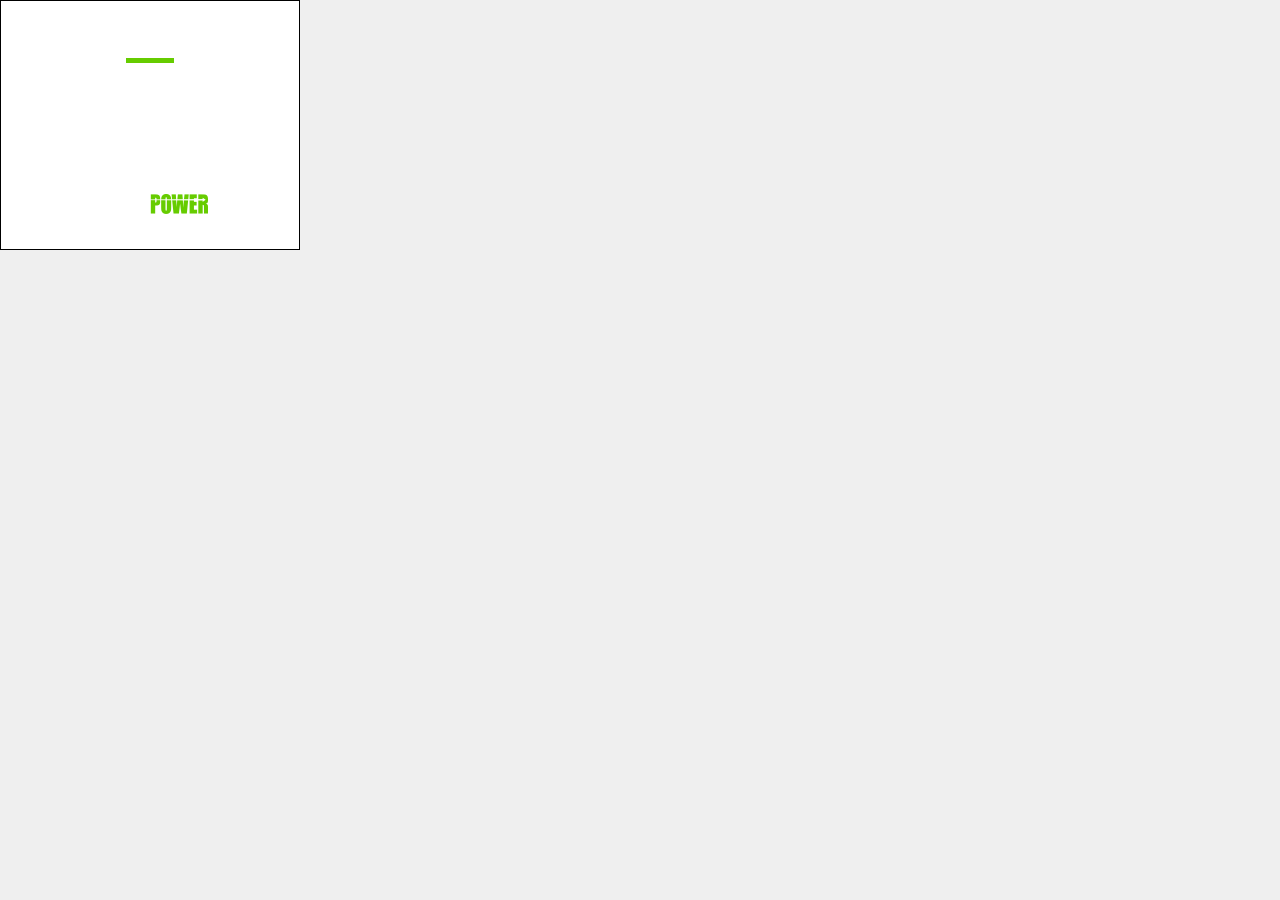
<file: docs/deploy/std_300x250/index.html>
<!DOCTYPE html>
<html>
<head>
<title>Created: Oct 19, 11:01</title>
<style>#banner{opacity: 0;}</style>
<meta http-equiv="Content-Type" content="text/html; charset=utf-8">
<meta name="ad.size" content="width=300, height=250">
<script type="text/javascript">var clickTag = "http://www.google.com";</script>
<style>html,body{border:0;font-size:100%;font:inherit;vertical-align:baseline}div,span,applet,object,iframe,h1,h2,h3,h4,h5,h6,p,blockquote,pre,a,abbr,acronym,address,big,cite,code,del,dfn,em{margin:0;padding:0;border:0;font-size:100%;font:inherit;vertical-align:baseline}img,ins,kbd,q,s,samp,small,strike,strong,sub{margin:0;padding:0;border:0;font-size:100%;font:inherit}ins,kbd,q,s,samp,small,strike,strong,sub{vertical-align:baseline}sup{margin:0;padding:0;border:0;font:inherit}tt,var,b,u,i,center,dl,dt,dd,ol,ul,li,fieldset,form,label,legend,table,caption,tbody,tfoot,thead,tr,th,td,article,aside,canvas,details,embed,figure,figcaption,footer,header,hgroup,menu,nav,output,ruby,section,summary,time,mark,audio,video{margin:0;padding:0;border:0;font-size:100%;font:inherit;vertical-align:baseline}article,aside,details,figcaption,figure,footer,header,hgroup,menu,nav,section{display:block}body{line-height:1}ol,ul{list-style:none}blockquote,q{quotes:none}blockquote:before,blockquote:after,q:before,q:after{content:'';content:none}table{border-collapse:collapse;border-spacing:0}html{margin:0;padding:0}html,body{box-sizing:border-box}*,*:before,*:after{box-sizing:inherit}a{color:inherit}body{margin:0;padding:0;background-color:#EFEFEF}canvas{display:block;top:0;left:0}#banner{overflow:hidden;position:relative;background-color:#fff;-webkit-text-size-adjust:100%;opacity:1;cursor:pointer}#banner>a{width:inherit;height:inherit}canvas,.text,.frame{position:absolute}img{vertical-align:top;-webkit-backface-visibility:hidden;-webkit-transform:translateZ(0)scale(1,1)}img,.outline{position:absolute}.outline{z-index:99;border:1px solid #000;pointer-events:none}.outline,.frame{width:inherit;height:inherit}.frame{opacity:0;top:0;left:0}p{display:inline-block;-webkit-font-smoothing:antialiased;-moz-osx-font-smoothing:grayscale}sup{font-size:50%;vertical-align:top;position:relative;left:-3px}.shadow{-webkit-filter:drop-shadow(0 0 9px rgba(0,0,0,.5));filter:drop-shadow(0 0 9px rgba(0,0,0,.5))}.retina{-webkit-transform:translate(0,0)scale(.5,.5);-ms-transform:translate(0,0)scale(.5,.5);transform:translate(0,0)scale(.5,.5);-webkit-backface-visibility:hidden;backface-visibility:hidden;-webkit-perspective:1000px;perspective:1000px;position:absolute;-webkit-transform-origin:0 0;-ms-transform-origin:0 0;transform-origin:0 0;image-rendering:-webkit-optimize-contrast}#legalBtn:hover~#legalContent{opacity:1}#legalContent{width:100%;height:100%;background-color:rgba(0,0,0,.9);-webkit-transform:translate(0,0);-ms-transform:translate(0,0);transform:translate(0,0);color:#fff;font-family:'Helvetica Neue',Helvetica,Arial,sans-serif;padding:10px;font-size:10px;z-index:90;opacity:0;font-weight:400;line-height:14px;transition:opacity .3s}#legalContent,.hide{-webkit-backface-visibility:hidden;backface-visibility:hidden;-webkit-perspective:1000px;perspective:1000px;position:absolute;pointer-events:none}.hide{z-index:0}.hide,#legalBtn{-webkit-transform:translate(0,0);-ms-transform:translate(0,0);transform:translate(0,0);opacity:0}#legalBtn{width:36px;height:25px;background-color:red}#legalBtn,.bg1{-webkit-backface-visibility:hidden;backface-visibility:hidden;-webkit-perspective:1000px;perspective:1000px;position:absolute}.bg1{-webkit-transform-origin:50% 50%;-ms-transform-origin:50% 50%;transform-origin:50% 50%;-webkit-transform:translate(-150px,-125px)scale(.5,.5);-ms-transform:translate(-150px,-125px)scale(.5,.5);transform:translate(-150px,-125px)scale(.5,.5)}#banner{font-size:20px;color:#333;width:300px;height:250px}</style>

<script type="text/javascript"></script>
</head>
<body>
<a href="javascript:window.open(window.clickTag)">
<div id="banner">
<div class="outline"></div>
<div class="frame frame1">
<img class="retina bg1" alt src="[data-uri]" />
<img class="retina shadow t1a" alt src="[data-uri]" />
<img class="retina shadow t1b" alt src="[data-uri]" />
</div>
<div class="frame frame2">
<img class="retina bg2" alt src="[data-uri]" />
<img class="retina shadow t2a" alt src="[data-uri]" />
<img class="retina shadow t2b" alt src="[data-uri]" />
<img class="retina cta" alt src="[data-uri]" />
</div>
<img class="retina bar" alt src="[data-uri]" />
<img class="retina logo" alt src="[data-uri]" />
</div>
</a>
</body>
<script src="https://s0.2mdn.net/ads/studio/cached_libs/tweenmax_2.1.2_min.js"></script>
<script>!function r(t,o,e){function f(i,n){if(!o[i]){if(!t[i]){var c="function"==typeof require&&require;if(!n&&c)return c(i,!0);if(a)return a(i,!0);var u=new Error("Cannot find module '"+i+"'");throw u.code="MODULE_NOT_FOUND",u}var y=o[i]={exports:{}};t[i][0].call(y.exports,function(r){var o=t[i][1][r];return f(o?o:r)},y,y.exports,r,t,o,e)}return o[i].exports}for(var a="function"==typeof require&&require,i=0;i<e.length;i++)f(e[i]);return f}({1:[function(r,t,o){"use strict";var e=function(){var r=new TimelineMax,t=.6;r.set(".frame1",{opacity:1}),r.set(".frame2",{opacity:1}),r.add("t1"),r.from(".bg1",5,{scale:.8},"t1"),r.from(".bar",t,{y:"+=100",opacity:0},"t1+=.3"),r.from(".t1a",t,{y:"+=100",opacity:0},"t1+=.7"),r.from(".t1b",t,{y:"+=100",opacity:0},"t1+=.9"),r.add("f2",3),r.to(".frame1",.5,{y:-250},"f2"),r.from(".frame2",.5,{y:250},"f2"),r.from(".t2a",t,{y:"+=100",opacity:0},"f2+=.4"),r.from(".t2b",t,{y:"+=100",opacity:0},"f2+=.6"),r.from(".cta",.5,{opacity:0})};e(),t.exports={}},{}]},{},[1]);</script>
</html>
</file>
<file: dev/opg_160x600/_styles/css/main.css>
/*--------------------------------------------*/
/* reset */
/*--------------------------------------------*/
html, body, div, span, applet, object, iframe,
h1, h2, h3, h4, h5, h6, p, blockquote, pre,
a, abbr, acronym, address, big, cite, code,
del, dfn, em, img, ins, kbd, q, s, samp,
small, strike, strong, sub, sup, tt, var,
b, u, i, center,
dl, dt, dd, ol, ul, li,
fieldset, form, label, legend,
table, caption, tbody, tfoot, thead, tr, th, td,
article, aside, canvas, details, embed,
figure, figcaption, footer, header, hgroup,
menu, nav, output, ruby, section, summary,
time, mark, audio, video {
  margin: 0;
  padding: 0;
  border: 0;
  font-size: 100%;
  font: inherit;
  vertical-align: baseline;
}

/* HTML5 display-role reset for older browsers */
article, aside, details, figcaption, figure,
footer, header, hgroup, menu, nav, section {
  display: block;
}

body {
  line-height: 1;
}

ol, ul {
  list-style: none;
}

blockquote, q {
  quotes: none;
}

blockquote:before, blockquote:after,
q:before, q:after {
  content: '';
  content: none;
}

table {
  border-collapse: collapse;
  border-spacing: 0;
}

/*--------------------------------------------*/
/* common */
/*--------------------------------------------*/
html, body {
  box-sizing: border-box;
  margin: 0;
  padding: 0;
}

*, *:before, *:after {
  box-sizing: inherit;
}

a {
  color: inherit;
}

body {
  margin: 0;
  padding: 0;
  background-color: #EFEFEF;
}

canvas {
  display: block;
  top: 0;
  left: 0;
}

#banner {
  /* bigbox */
  width: 300px;
  height: 250px;
  overflow: hidden;
  position: relative;
  background-color: white;
  -webkit-text-size-adjust: 100%;
  opacity: 1;
  cursor: pointer;
}

#banner > a {
  width: inherit;
  height: inherit;
}

canvas, .text, .frame, .outline, img {
  position: absolute;
}

img {
  vertical-align: top;
  -webkit-backface-visibility: hidden;
  -webkit-transform: translateZ(0) scale(1, 1);
}

.outline {
  z-index: 99;
  width: inherit;
  height: inherit;
  border: 1px solid black;
  pointer-events: none;
  position: absolute;
}

.frame {
  width: inherit;
  height: inherit;
  opacity: 0;
  top: 0;
  left: 0;
}

p {
  display: inline-block;
  -webkit-font-smoothing: antialiased;
  -moz-osx-font-smoothing: grayscale;
}

sup {
  font-size: 50%;
  vertical-align: top;
  position: relative;
  left: -3px;
}

.shadow {
  -webkit-filter: drop-shadow(0px 0px 9px rgba(0, 0, 0, 0.5));
  filter: drop-shadow(0px 0px 9px rgba(0, 0, 0, 0.5));
}

.retina {
  -webkit-transform: translate(0px, 0px) scale(0.5, 0.5);
  -ms-transform: translate(0px, 0px) scale(0.5, 0.5);
  transform: translate(0px, 0px) scale(0.5, 0.5);
  -webkit-backface-visibility: hidden;
  backface-visibility: hidden;
  -webkit-perspective: 1000px;
  perspective: 1000px;
  position: absolute;
  -webkit-transform-origin: 0 0;
  -ms-transform-origin: 0 0;
  transform-origin: 0 0;
  image-rendering: -webkit-optimize-contrast;
}

#legalBtn:hover ~ #legalContent {
  opacity: 1;
}

#legalContent {
  width: 100%;
  height: 100%;
  background-color: rgba(0, 0, 0, 0.9);
  -webkit-transform: translate(0px, 0px);
  -ms-transform: translate(0px, 0px);
  transform: translate(0px, 0px);
  -webkit-backface-visibility: hidden;
  backface-visibility: hidden;
  -webkit-perspective: 1000px;
  perspective: 1000px;
  position: absolute;
  color: white;
  font-family: 'Helvetica Neue', Helvetica, Arial, sans-serif;
  padding: 10px;
  font-size: 10px;
  z-index: 90;
  opacity: 0;
  font-weight: normal;
  line-height: 14px;
  transition: opacity .3s;
  pointer-events: none;
}

.hide {
  opacity: 0;
  -webkit-transform: translate(0px, 0px);
  -ms-transform: translate(0px, 0px);
  transform: translate(0px, 0px);
  -webkit-backface-visibility: hidden;
  backface-visibility: hidden;
  -webkit-perspective: 1000px;
  perspective: 1000px;
  position: absolute;
  z-index: 0;
  pointer-events: none;
}

#legalBtn {
  -webkit-transform: translate(0px, 0px);
  -ms-transform: translate(0px, 0px);
  transform: translate(0px, 0px);
  -webkit-backface-visibility: hidden;
  backface-visibility: hidden;
  -webkit-perspective: 1000px;
  perspective: 1000px;
  position: absolute;
  opacity: 1;
  width: 36px;
  height: 25px;
  background-color: red;
  opacity: 0;
}

.cta2 {
  display: none;
}

.bg1 {
  -webkit-transform-origin: 50% 50%;
  -ms-transform-origin: 50% 50%;
  transform-origin: 50% 50%;
  -webkit-transform: translate(-80px, -300px) scale(0.5, 0.5);
  -ms-transform: translate(-80px, -300px) scale(0.5, 0.5);
  transform: translate(-80px, -300px) scale(0.5, 0.5);
  -webkit-backface-visibility: hidden;
  backface-visibility: hidden;
  -webkit-perspective: 1000px;
  perspective: 1000px;
  position: absolute;
}

.cta2 {
  opacity: 0;
}

#banner {
  font-size: 20px;
  color: #333;
  width: 160px;
  height: 600px;
}

#banner:hover .cta2 {
  opacity: 1;
}

#banner:hover .cta {
  opacity: 0;
}

.replay {
  -webkit-transform: translate(5px, 4px);
  -ms-transform: translate(5px, 4px);
  transform: translate(5px, 4px);
  -webkit-backface-visibility: hidden;
  backface-visibility: hidden;
  -webkit-perspective: 1000px;
  perspective: 1000px;
  position: absolute;
  font-size: 10px;
  color: white;
  cursor: pointer;
  font-family: sans-serif;
  fill: white;
}

.replay svg {
  width: 13px;
  height: 12px;
  position: relative;
  top: 2px;
  left: 1px;
}

.replay:hover {
  fill: black;
  color: black;
}

/*# sourceMappingURL=main.css.map */
</file>
<file: dev/opg_300x250/_styles/css/main.css>
/*--------------------------------------------*/
/* reset */
/*--------------------------------------------*/
html, body, div, span, applet, object, iframe,
h1, h2, h3, h4, h5, h6, p, blockquote, pre,
a, abbr, acronym, address, big, cite, code,
del, dfn, em, img, ins, kbd, q, s, samp,
small, strike, strong, sub, sup, tt, var,
b, u, i, center,
dl, dt, dd, ol, ul, li,
fieldset, form, label, legend,
table, caption, tbody, tfoot, thead, tr, th, td,
article, aside, canvas, details, embed,
figure, figcaption, footer, header, hgroup,
menu, nav, output, ruby, section, summary,
time, mark, audio, video {
  margin: 0;
  padding: 0;
  border: 0;
  font-size: 100%;
  font: inherit;
  vertical-align: baseline;
}

/* HTML5 display-role reset for older browsers */
article, aside, details, figcaption, figure,
footer, header, hgroup, menu, nav, section {
  display: block;
}

body {
  line-height: 1;
}

ol, ul {
  list-style: none;
}

blockquote, q {
  quotes: none;
}

blockquote:before, blockquote:after,
q:before, q:after {
  content: '';
  content: none;
}

table {
  border-collapse: collapse;
  border-spacing: 0;
}

/*--------------------------------------------*/
/* common */
/*--------------------------------------------*/
html, body {
  box-sizing: border-box;
  margin: 0;
  padding: 0;
}

*, *:before, *:after {
  box-sizing: inherit;
}

a {
  color: inherit;
}

body {
  margin: 0;
  padding: 0;
  background-color: #EFEFEF;
}

canvas {
  display: block;
  top: 0;
  left: 0;
}

#banner {
  /* bigbox */
  width: 300px;
  height: 250px;
  overflow: hidden;
  position: relative;
  background-color: white;
  -webkit-text-size-adjust: 100%;
  opacity: 1;
  cursor: pointer;
}

#banner > a {
  width: inherit;
  height: inherit;
}

canvas, .text, .frame, .outline, img {
  position: absolute;
}

img {
  vertical-align: top;
  -webkit-backface-visibility: hidden;
  -webkit-transform: translateZ(0) scale(1, 1);
}

.outline {
  z-index: 99;
  width: inherit;
  height: inherit;
  border: 1px solid black;
  pointer-events: none;
  position: absolute;
}

.frame {
  width: inherit;
  height: inherit;
  opacity: 0;
  top: 0;
  left: 0;
}

p {
  display: inline-block;
  -webkit-font-smoothing: antialiased;
  -moz-osx-font-smoothing: grayscale;
}

sup {
  font-size: 50%;
  vertical-align: top;
  position: relative;
  left: -3px;
}

.shadow {
  -webkit-filter: drop-shadow(0px 0px 9px rgba(0, 0, 0, 0.5));
  filter: drop-shadow(0px 0px 9px rgba(0, 0, 0, 0.5));
}

.retina {
  -webkit-transform: translate(0px, 0px) scale(0.5, 0.5);
  -ms-transform: translate(0px, 0px) scale(0.5, 0.5);
  transform: translate(0px, 0px) scale(0.5, 0.5);
  -webkit-backface-visibility: hidden;
  backface-visibility: hidden;
  -webkit-perspective: 1000px;
  perspective: 1000px;
  position: absolute;
  -webkit-transform-origin: 0 0;
  -ms-transform-origin: 0 0;
  transform-origin: 0 0;
  image-rendering: -webkit-optimize-contrast;
}

#legalBtn:hover ~ #legalContent {
  opacity: 1;
}

#legalContent {
  width: 100%;
  height: 100%;
  background-color: rgba(0, 0, 0, 0.9);
  -webkit-transform: translate(0px, 0px);
  -ms-transform: translate(0px, 0px);
  transform: translate(0px, 0px);
  -webkit-backface-visibility: hidden;
  backface-visibility: hidden;
  -webkit-perspective: 1000px;
  perspective: 1000px;
  position: absolute;
  color: white;
  font-family: 'Helvetica Neue', Helvetica, Arial, sans-serif;
  padding: 10px;
  font-size: 10px;
  z-index: 90;
  opacity: 0;
  font-weight: normal;
  line-height: 14px;
  transition: opacity .3s;
  pointer-events: none;
}

.hide {
  opacity: 0;
  -webkit-transform: translate(0px, 0px);
  -ms-transform: translate(0px, 0px);
  transform: translate(0px, 0px);
  -webkit-backface-visibility: hidden;
  backface-visibility: hidden;
  -webkit-perspective: 1000px;
  perspective: 1000px;
  position: absolute;
  z-index: 0;
  pointer-events: none;
}

#legalBtn {
  -webkit-transform: translate(0px, 0px);
  -ms-transform: translate(0px, 0px);
  transform: translate(0px, 0px);
  -webkit-backface-visibility: hidden;
  backface-visibility: hidden;
  -webkit-perspective: 1000px;
  perspective: 1000px;
  position: absolute;
  opacity: 1;
  width: 36px;
  height: 25px;
  background-color: red;
  opacity: 0;
}

.cta2 {
  display: none;
}

.bg1 {
  -webkit-transform-origin: 50% 50%;
  -ms-transform-origin: 50% 50%;
  transform-origin: 50% 50%;
  -webkit-transform: translate(-150px, -125px) scale(0.5, 0.5);
  -ms-transform: translate(-150px, -125px) scale(0.5, 0.5);
  transform: translate(-150px, -125px) scale(0.5, 0.5);
  -webkit-backface-visibility: hidden;
  backface-visibility: hidden;
  -webkit-perspective: 1000px;
  perspective: 1000px;
  position: absolute;
}

.cta2 {
  opacity: 0;
}

#banner {
  font-size: 20px;
  color: #333;
  width: 300px;
  height: 250px;
}

.cta2:hover {
  opacity: 1;
}

.cta2:hover + .cta {
  opacity: 0;
}

.replay {
  padding: 8px;
  -webkit-transform: translate(-2px, -3px);
  -ms-transform: translate(-2px, -3px);
  transform: translate(-2px, -3px);
  -webkit-backface-visibility: hidden;
  backface-visibility: hidden;
  -webkit-perspective: 1000px;
  perspective: 1000px;
  position: absolute;
  font-size: 10px;
  color: white;
  cursor: pointer;
  font-family: sans-serif;
  fill: white;
}

.replay svg {
  width: 13px;
  height: 12px;
  position: relative;
  top: 2px;
  left: 1px;
}

.replay:hover {
  fill: black;
  color: black;
}

/*# sourceMappingURL=main.css.map */
</file>
<file: dev/opg_728x90/_styles/css/main.css>
/*--------------------------------------------*/
/* reset */
/*--------------------------------------------*/
html, body, div, span, applet, object, iframe,
h1, h2, h3, h4, h5, h6, p, blockquote, pre,
a, abbr, acronym, address, big, cite, code,
del, dfn, em, img, ins, kbd, q, s, samp,
small, strike, strong, sub, sup, tt, var,
b, u, i, center,
dl, dt, dd, ol, ul, li,
fieldset, form, label, legend,
table, caption, tbody, tfoot, thead, tr, th, td,
article, aside, canvas, details, embed,
figure, figcaption, footer, header, hgroup,
menu, nav, output, ruby, section, summary,
time, mark, audio, video {
  margin: 0;
  padding: 0;
  border: 0;
  font-size: 100%;
  font: inherit;
  vertical-align: baseline;
}

/* HTML5 display-role reset for older browsers */
article, aside, details, figcaption, figure,
footer, header, hgroup, menu, nav, section {
  display: block;
}

body {
  line-height: 1;
}

ol, ul {
  list-style: none;
}

blockquote, q {
  quotes: none;
}

blockquote:before, blockquote:after,
q:before, q:after {
  content: '';
  content: none;
}

table {
  border-collapse: collapse;
  border-spacing: 0;
}

/*--------------------------------------------*/
/* common */
/*--------------------------------------------*/
html, body {
  box-sizing: border-box;
  margin: 0;
  padding: 0;
}

*, *:before, *:after {
  box-sizing: inherit;
}

a {
  color: inherit;
}

body {
  margin: 0;
  padding: 0;
  background-color: #EFEFEF;
}

canvas {
  display: block;
  top: 0;
  left: 0;
}

#banner {
  /* bigbox */
  width: 300px;
  height: 250px;
  overflow: hidden;
  position: relative;
  background-color: white;
  -webkit-text-size-adjust: 100%;
  opacity: 1;
  cursor: pointer;
}

#banner > a {
  width: inherit;
  height: inherit;
}

canvas, .text, .frame, .outline, img {
  position: absolute;
}

img {
  vertical-align: top;
  -webkit-backface-visibility: hidden;
  -webkit-transform: translateZ(0) scale(1, 1);
}

.outline {
  z-index: 99;
  width: inherit;
  height: inherit;
  border: 1px solid black;
  pointer-events: none;
  position: absolute;
}

.frame {
  width: inherit;
  height: inherit;
  opacity: 0;
  top: 0;
  left: 0;
}

p {
  display: inline-block;
  -webkit-font-smoothing: antialiased;
  -moz-osx-font-smoothing: grayscale;
}

sup {
  font-size: 50%;
  vertical-align: top;
  position: relative;
  left: -3px;
}

.shadow {
  -webkit-filter: drop-shadow(0px 0px 9px rgba(0, 0, 0, 0.5));
  filter: drop-shadow(0px 0px 9px rgba(0, 0, 0, 0.5));
}

.retina {
  -webkit-transform: translate(0px, 0px) scale(0.5, 0.5);
  -ms-transform: translate(0px, 0px) scale(0.5, 0.5);
  transform: translate(0px, 0px) scale(0.5, 0.5);
  -webkit-backface-visibility: hidden;
  backface-visibility: hidden;
  -webkit-perspective: 1000px;
  perspective: 1000px;
  position: absolute;
  -webkit-transform-origin: 0 0;
  -ms-transform-origin: 0 0;
  transform-origin: 0 0;
  image-rendering: -webkit-optimize-contrast;
}

#legalBtn:hover ~ #legalContent {
  opacity: 1;
}

#legalContent {
  width: 100%;
  height: 100%;
  background-color: rgba(0, 0, 0, 0.9);
  -webkit-transform: translate(0px, 0px);
  -ms-transform: translate(0px, 0px);
  transform: translate(0px, 0px);
  -webkit-backface-visibility: hidden;
  backface-visibility: hidden;
  -webkit-perspective: 1000px;
  perspective: 1000px;
  position: absolute;
  color: white;
  font-family: 'Helvetica Neue', Helvetica, Arial, sans-serif;
  padding: 10px;
  font-size: 10px;
  z-index: 90;
  opacity: 0;
  font-weight: normal;
  line-height: 14px;
  transition: opacity .3s;
  pointer-events: none;
}

.hide {
  opacity: 0;
  -webkit-transform: translate(0px, 0px);
  -ms-transform: translate(0px, 0px);
  transform: translate(0px, 0px);
  -webkit-backface-visibility: hidden;
  backface-visibility: hidden;
  -webkit-perspective: 1000px;
  perspective: 1000px;
  position: absolute;
  z-index: 0;
  pointer-events: none;
}

#legalBtn {
  -webkit-transform: translate(0px, 0px);
  -ms-transform: translate(0px, 0px);
  transform: translate(0px, 0px);
  -webkit-backface-visibility: hidden;
  backface-visibility: hidden;
  -webkit-perspective: 1000px;
  perspective: 1000px;
  position: absolute;
  opacity: 1;
  width: 36px;
  height: 25px;
  background-color: red;
  opacity: 0;
}

.cta2 {
  display: none;
}

.bg1 {
  -webkit-transform-origin: 50% 50%;
  -ms-transform-origin: 50% 50%;
  transform-origin: 50% 50%;
  -webkit-transform: translate(-364px, -45px) scale(0.5, 0.5);
  -ms-transform: translate(-364px, -45px) scale(0.5, 0.5);
  transform: translate(-364px, -45px) scale(0.5, 0.5);
  -webkit-backface-visibility: hidden;
  backface-visibility: hidden;
  -webkit-perspective: 1000px;
  perspective: 1000px;
  position: absolute;
}

.cta2 {
  opacity: 0;
}

#banner {
  font-size: 20px;
  color: #333;
  width: 728px;
  height: 90px;
}

.cta2:hover {
  opacity: 1;
}

.cta2:hover + .cta {
  opacity: 0;
}

.replay {
  padding: 8px;
  -webkit-transform: translate(-2px, 61px);
  -ms-transform: translate(-2px, 61px);
  transform: translate(-2px, 61px);
  -webkit-backface-visibility: hidden;
  backface-visibility: hidden;
  -webkit-perspective: 1000px;
  perspective: 1000px;
  position: absolute;
  font-size: 10px;
  color: white;
  cursor: pointer;
  font-family: sans-serif;
  fill: white;
}

.replay svg {
  width: 13px;
  height: 12px;
  position: relative;
  top: 2px;
  left: 1px;
}

.replay:hover {
  fill: #CCC;
  color: #CCC;
}

/*# sourceMappingURL=main.css.map */
</file>
<file: dev/std_300x250/_styles/css/main.css>
/*--------------------------------------------*/
/* reset */
/*--------------------------------------------*/
html, body, div, span, applet, object, iframe,
h1, h2, h3, h4, h5, h6, p, blockquote, pre,
a, abbr, acronym, address, big, cite, code,
del, dfn, em, img, ins, kbd, q, s, samp,
small, strike, strong, sub, sup, tt, var,
b, u, i, center,
dl, dt, dd, ol, ul, li,
fieldset, form, label, legend,
table, caption, tbody, tfoot, thead, tr, th, td,
article, aside, canvas, details, embed,
figure, figcaption, footer, header, hgroup,
menu, nav, output, ruby, section, summary,
time, mark, audio, video {
  margin: 0;
  padding: 0;
  border: 0;
  font-size: 100%;
  font: inherit;
  vertical-align: baseline;
}

/* HTML5 display-role reset for older browsers */
article, aside, details, figcaption, figure,
footer, header, hgroup, menu, nav, section {
  display: block;
}

body {
  line-height: 1;
}

ol, ul {
  list-style: none;
}

blockquote, q {
  quotes: none;
}

blockquote:before, blockquote:after,
q:before, q:after {
  content: '';
  content: none;
}

table {
  border-collapse: collapse;
  border-spacing: 0;
}

/*--------------------------------------------*/
/* common */
/*--------------------------------------------*/
html, body {
  box-sizing: border-box;
  margin: 0;
  padding: 0;
}

*, *:before, *:after {
  box-sizing: inherit;
}

a {
  color: inherit;
}

body {
  margin: 0;
  padding: 0;
  background-color: #EFEFEF;
}

canvas {
  display: block;
  top: 0;
  left: 0;
}

#banner {
  /* bigbox */
  width: 300px;
  height: 250px;
  overflow: hidden;
  position: relative;
  background-color: white;
  -webkit-text-size-adjust: 100%;
  opacity: 1;
  cursor: pointer;
}

#banner > a {
  width: inherit;
  height: inherit;
}

canvas, .text, .frame, .outline, img {
  position: absolute;
}

img {
  vertical-align: top;
  -webkit-backface-visibility: hidden;
  -webkit-transform: translateZ(0) scale(1, 1);
}

.outline {
  z-index: 99;
  width: inherit;
  height: inherit;
  border: 1px solid black;
  pointer-events: none;
  position: absolute;
}

.frame {
  width: inherit;
  height: inherit;
  opacity: 0;
  top: 0;
  left: 0;
}

p {
  display: inline-block;
  -webkit-font-smoothing: antialiased;
  -moz-osx-font-smoothing: grayscale;
}

sup {
  font-size: 50%;
  vertical-align: top;
  position: relative;
  left: -3px;
}

.shadow {
  -webkit-filter: drop-shadow(0px 0px 9px rgba(0, 0, 0, 0.5));
  filter: drop-shadow(0px 0px 9px rgba(0, 0, 0, 0.5));
}

.retina {
  -webkit-transform: translate(0px, 0px) scale(0.5, 0.5);
  -ms-transform: translate(0px, 0px) scale(0.5, 0.5);
  transform: translate(0px, 0px) scale(0.5, 0.5);
  -webkit-backface-visibility: hidden;
  backface-visibility: hidden;
  -webkit-perspective: 1000px;
  perspective: 1000px;
  position: absolute;
  -webkit-transform-origin: 0 0;
  -ms-transform-origin: 0 0;
  transform-origin: 0 0;
  image-rendering: -webkit-optimize-contrast;
}

#legalBtn:hover ~ #legalContent {
  opacity: 1;
}

#legalContent {
  width: 100%;
  height: 100%;
  background-color: rgba(0, 0, 0, 0.9);
  -webkit-transform: translate(0px, 0px);
  -ms-transform: translate(0px, 0px);
  transform: translate(0px, 0px);
  -webkit-backface-visibility: hidden;
  backface-visibility: hidden;
  -webkit-perspective: 1000px;
  perspective: 1000px;
  position: absolute;
  color: white;
  font-family: 'Helvetica Neue', Helvetica, Arial, sans-serif;
  padding: 10px;
  font-size: 10px;
  z-index: 90;
  opacity: 0;
  font-weight: normal;
  line-height: 14px;
  transition: opacity .3s;
  pointer-events: none;
}

.hide {
  opacity: 0;
  -webkit-transform: translate(0px, 0px);
  -ms-transform: translate(0px, 0px);
  transform: translate(0px, 0px);
  -webkit-backface-visibility: hidden;
  backface-visibility: hidden;
  -webkit-perspective: 1000px;
  perspective: 1000px;
  position: absolute;
  z-index: 0;
  pointer-events: none;
}

#legalBtn {
  -webkit-transform: translate(0px, 0px);
  -ms-transform: translate(0px, 0px);
  transform: translate(0px, 0px);
  -webkit-backface-visibility: hidden;
  backface-visibility: hidden;
  -webkit-perspective: 1000px;
  perspective: 1000px;
  position: absolute;
  opacity: 1;
  width: 36px;
  height: 25px;
  background-color: red;
  opacity: 0;
}

.bg1 {
  -webkit-transform-origin: 50% 50%;
  -ms-transform-origin: 50% 50%;
  transform-origin: 50% 50%;
  -webkit-transform: translate(-150px, -125px) scale(0.5, 0.5);
  -ms-transform: translate(-150px, -125px) scale(0.5, 0.5);
  transform: translate(-150px, -125px) scale(0.5, 0.5);
  -webkit-backface-visibility: hidden;
  backface-visibility: hidden;
  -webkit-perspective: 1000px;
  perspective: 1000px;
  position: absolute;
}

#banner {
  font-size: 20px;
  color: #333;
  width: 300px;
  height: 250px;
}

/*# sourceMappingURL=main.css.map */
</file>
